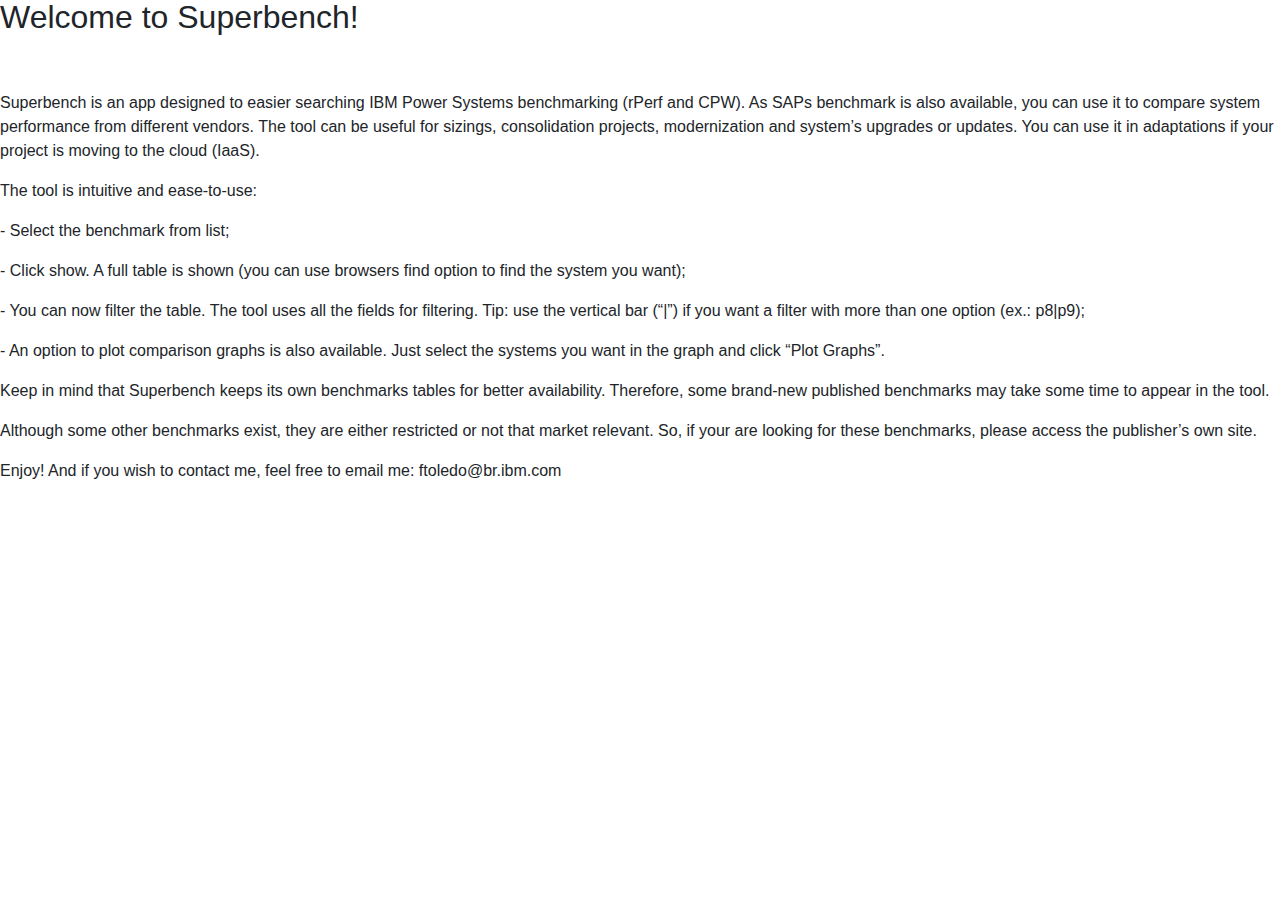
<file: static/about copy.html>
<!DOCTYPE html>
<html lang="en">
<head>
	<title>SuperBench</title>
	<meta charset="UTF-8">
	<meta name="viewport" content="width=device-width, initial-scale=1">
<!--===============================================================================================-->	
	<link rel="icon" type="image/png" href="../static/images/icons/favicon.ico"/>
<!--===============================================================================================-->
	<link rel="stylesheet" type="text/css" href="../static/vendor/bootstrap/css/bootstrap.min.css">
<!--===============================================================================================-->
	<link rel="stylesheet" type="text/css" href="../static/fonts/font-awesome-4.7.0/css/font-awesome.min.css">
<!--===============================================================================================-->
	<link rel="stylesheet" type="text/css" href="../static/vendor/animate/animate.css">
<!--===============================================================================================-->
	<link rel="stylesheet" type="text/css" href="../static/vendor/select2/select2.min.css">
<!--===============================================================================================-->
	<link rel="stylesheet" type="text/css" href="../static/vendor/perfect-scrollbar/perfect-scrollbar.css">
<!--===============================================================================================-->
	<link rel="stylesheet" type="text/css" href="../static/css/util.css">
	<link rel="stylesheet" type="text/css" href="../static/css/main.css">
<!--===============================================================================================-->
</head>
<body>
	<h2 class="Benchmark">Welcome to Superbench!</h2>
<br></br>
	<p>Superbench is an app designed to easier searching IBM Power Systems benchmarking (rPerf and CPW). As SAPs benchmark is also available, you can use it to compare system performance from different vendors. The tool can be useful for sizings, consolidation projects, modernization and system’s upgrades or updates. You can use it in adaptations if your project is moving to the cloud (IaaS).</p>

<p>The tool is intuitive and ease-to-use: </p>
<p>-	Select the benchmark from list;</p>
<p>-	Click show. A full table is shown (you can use browsers find option to find the system you want);</p>
<p>-	You can now filter the table. The tool uses all the fields for filtering. Tip: use the vertical bar (“|”) if you want a filter with more than one option (ex.: p8|p9);</p>
<p>-	An option to plot comparison graphs is also available. Just select the systems you want in the graph and click “Plot Graphs”.</p>

<p>Keep in mind that Superbench keeps its own benchmarks tables for better availability. Therefore, some brand-new published benchmarks may take some time to appear in the tool.</p>

<p>Although some other benchmarks exist, they are either restricted or not that market relevant. So, if your are looking for these benchmarks, please access the publisher’s own site.</p>

<p>Enjoy! And if you wish to contact me, feel free to email me: ftoledo@br.ibm.com</p>


<!--===============================================================================================-->	
	<script src="../static/vendor/jquery/jquery-3.2.1.min.js"></script>
<!--===============================================================================================-->
	<script src="../static/vendor/bootstrap/js/popper.js"></script>
	<script src="../static/vendor/bootstrap/js/bootstrap.min.js"></script>
<!--===============================================================================================-->
	<script src="../static/vendor/select2/select2.min.js"></script>
<!--===============================================================================================-->
	<script src="../static/js/main.js"></script>

</body>
</html>
</file>
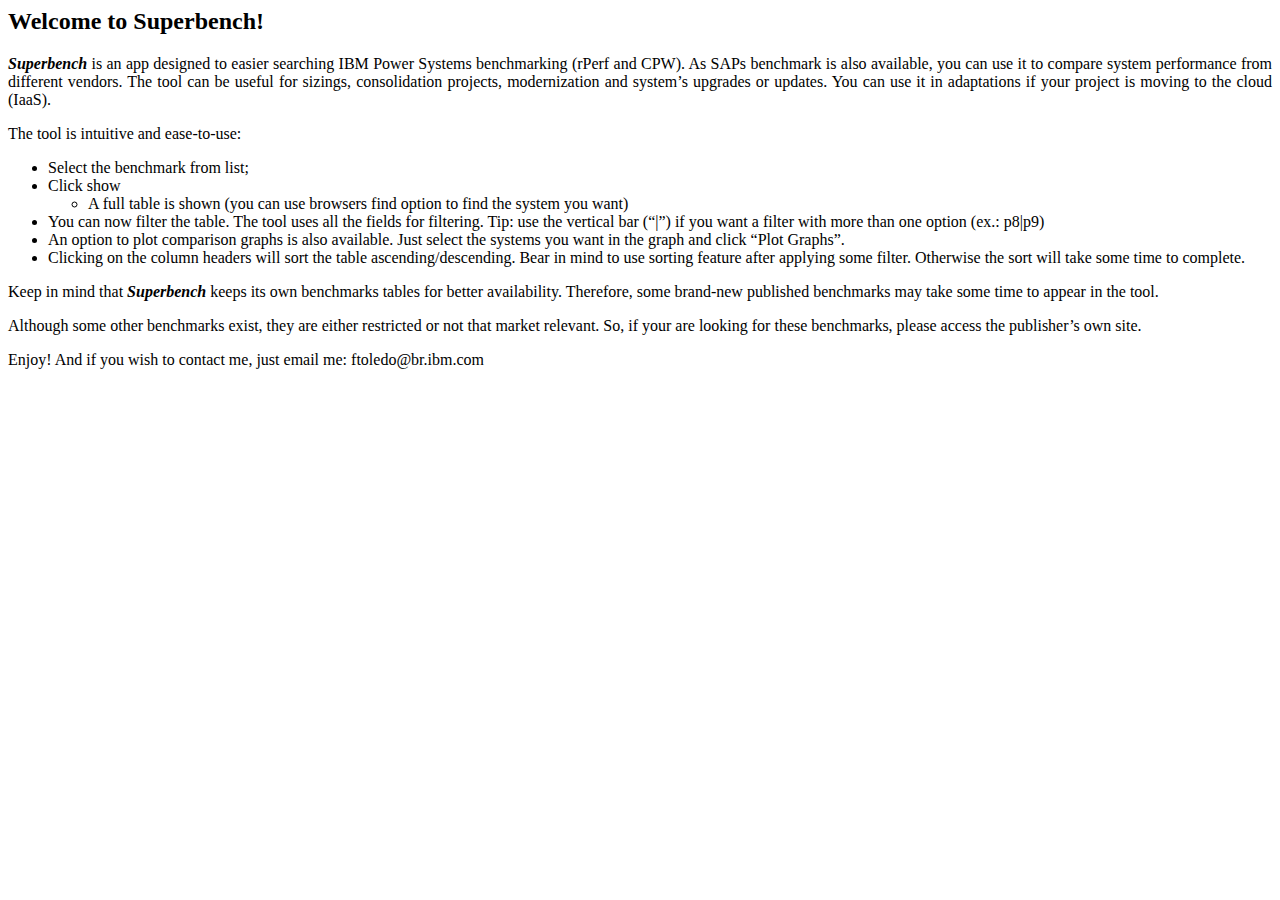
<file: static/about.html>
<html lang="en">
	<head>
		<title>SuperBench</title>
	</head>
	<body>
		<h2 class="Benchmark">Welcome to Superbench!</h2>
<p style="text-align: justify;"><strong><em>Superbench</em></strong> is an app designed to easier searching IBM Power Systems benchmarking (rPerf and CPW). As SAPs benchmark is also available, you can use it to compare system performance from different vendors. The tool can be useful for sizings, consolidation projects, modernization and system&rsquo;s upgrades or updates. You can use it in adaptations if your project is moving to the cloud (IaaS).</p>
<p style="text-align: justify;">The tool is intuitive and ease-to-use:</p>
<ul style="text-align: justify;">
<li>Select the benchmark from list;</li>
<li>Click show
<ul>
<li>A full table is shown (you can use browsers find option to find the system you want)</li>
</ul>
</li>
<li>You can now filter the table. The tool uses all the fields for filtering. Tip: use the vertical bar (&ldquo;|&rdquo;) if you want a filter with more than one option (ex.: p8|p9)</li>
<li>An option to plot comparison graphs is also available. Just select the systems you want in the graph and click &ldquo;Plot Graphs&rdquo;.</li>
<li>Clicking on the column headers will sort the table ascending/descending. Bear in mind to use sorting feature after applying some filter. Otherwise the sort will take some time to complete.</li>
</ul>
<p style="text-align: justify;">Keep in mind that <strong><em>Superbench</em></strong> keeps its own benchmarks tables for better availability. Therefore, some brand-new published benchmarks may take some time to appear in the tool.</p>
<p style="text-align: justify;">Although some other benchmarks exist, they are either restricted or not that market relevant. So, if your are looking for these benchmarks, please access the publisher&rsquo;s own site.</p>
<p style="text-align: justify;">Enjoy! And if you wish to contact me, just email me: ftoledo@br.ibm.com</p>
</body>
</html>
</file>
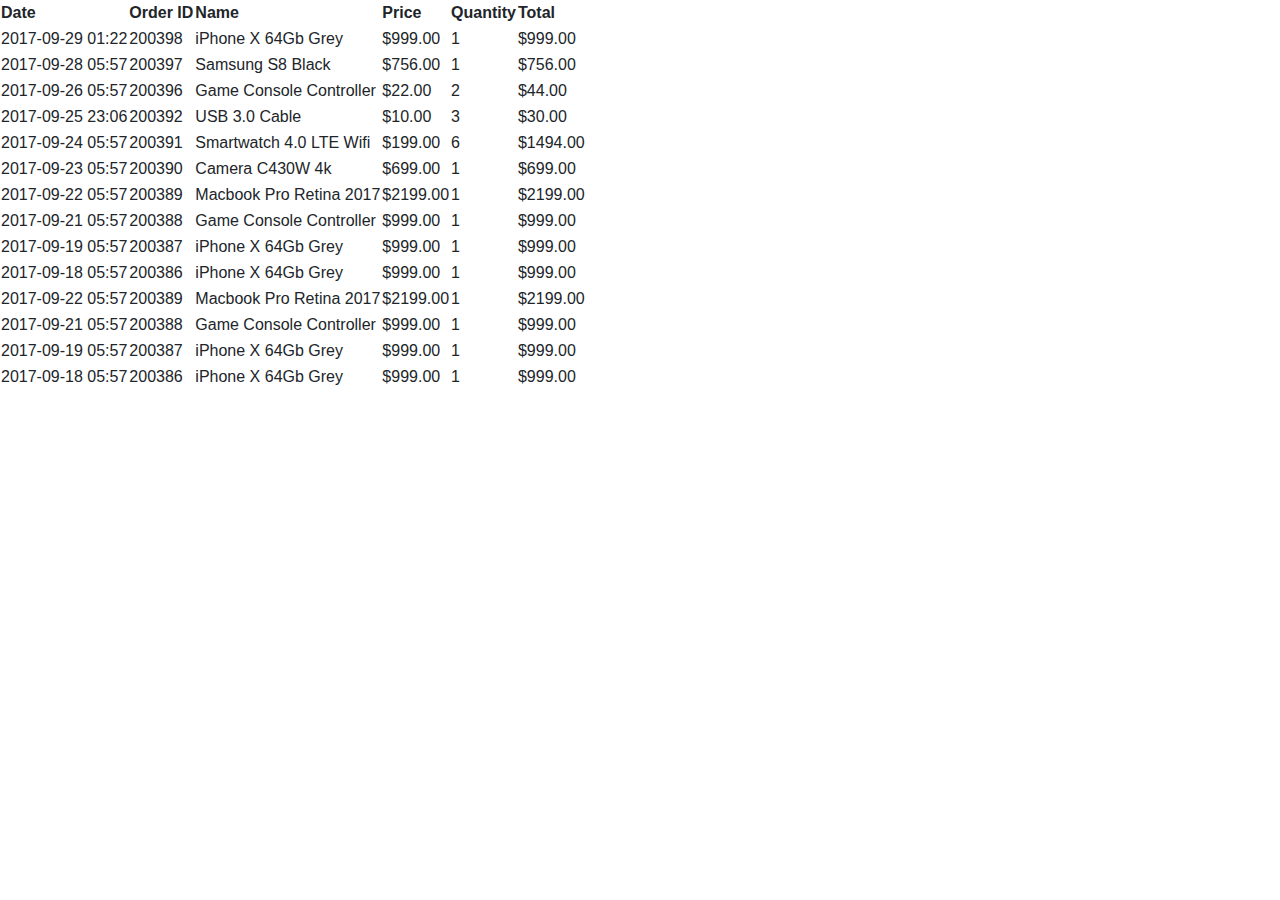
<file: templates/index copy.html>
<!DOCTYPE html>
<html lang="en">
<head>
	<title>Table V01</title>
	<meta charset="UTF-8">
	<meta name="viewport" content="width=device-width, initial-scale=1">
<!--===============================================================================================-->	
	<link rel="icon" type="image/png" href="../static/images/icons/favicon.ico"/>
<!--===============================================================================================-->
	<link rel="stylesheet" type="text/css" href="../static/vendor/bootstrap/css/bootstrap.min.css">
<!--===============================================================================================-->
	<link rel="stylesheet" type="text/css" href="../static/fonts/font-awesome-4.7.0/css/font-awesome.min.css">
<!--===============================================================================================-->
	<link rel="stylesheet" type="text/css" href="../static/vendor/animate/animate.css">
<!--===============================================================================================-->
	<link rel="stylesheet" type="text/css" href="../static/vendor/select2/select2.min.css">
<!--===============================================================================================-->
	<link rel="stylesheet" type="text/css" href="../static/vendor/perfect-scrollbar/perfect-scrollbar.css">
<!--===============================================================================================-->
	<link rel="stylesheet" type="text/css" href="../static/css/util.css">
	<link rel="stylesheet" type="text/css" href="../static/css/main.css">
<!--===============================================================================================-->
</head>
<body>
	
	<div class="limiter">
		<div class="container-table100">
			<div class="wrap-table100">
				<div class="table100">
					<table>
						<thead>
							<tr class="table100-head">
								<th class="column1">Date</th>
								<th class="column2">Order ID</th>
								<th class="column3">Name</th>
								<th class="column4">Price</th>
								<th class="column5">Quantity</th>
								<th class="column6">Total</th>
							</tr>
						</thead>
						<tbody>
								<tr>
									<td class="column1">2017-09-29 01:22</td>
									<td class="column2">200398</td>
									<td class="column3">iPhone X 64Gb Grey</td>
									<td class="column4">$999.00</td>
									<td class="column5">1</td>
									<td class="column6">$999.00</td>
								</tr>
								<tr>
									<td class="column1">2017-09-28 05:57</td>
									<td class="column2">200397</td>
									<td class="column3">Samsung S8 Black</td>
									<td class="column4">$756.00</td>
									<td class="column5">1</td>
									<td class="column6">$756.00</td>
								</tr>
								<tr>
									<td class="column1">2017-09-26 05:57</td>
									<td class="column2">200396</td>
									<td class="column3">Game Console Controller</td>
									<td class="column4">$22.00</td>
									<td class="column5">2</td>
									<td class="column6">$44.00</td>
								</tr>
								<tr>
									<td class="column1">2017-09-25 23:06</td>
									<td class="column2">200392</td>
									<td class="column3">USB 3.0 Cable</td>
									<td class="column4">$10.00</td>
									<td class="column5">3</td>
									<td class="column6">$30.00</td>
								</tr>
								<tr>
									<td class="column1">2017-09-24 05:57</td>
									<td class="column2">200391</td>
									<td class="column3">Smartwatch 4.0 LTE Wifi</td>
									<td class="column4">$199.00</td>
									<td class="column5">6</td>
									<td class="column6">$1494.00</td>
								</tr>
								<tr>
									<td class="column1">2017-09-23 05:57</td>
									<td class="column2">200390</td>
									<td class="column3">Camera C430W 4k</td>
									<td class="column4">$699.00</td>
									<td class="column5">1</td>
									<td class="column6">$699.00</td>
								</tr>
								<tr>
									<td class="column1">2017-09-22 05:57</td>
									<td class="column2">200389</td>
									<td class="column3">Macbook Pro Retina 2017</td>
									<td class="column4">$2199.00</td>
									<td class="column5">1</td>
									<td class="column6">$2199.00</td>
								</tr>
								<tr>
									<td class="column1">2017-09-21 05:57</td>
									<td class="column2">200388</td>
									<td class="column3">Game Console Controller</td>
									<td class="column4">$999.00</td>
									<td class="column5">1</td>
									<td class="column6">$999.00</td>
								</tr>
								<tr>
									<td class="column1">2017-09-19 05:57</td>
									<td class="column2">200387</td>
									<td class="column3">iPhone X 64Gb Grey</td>
									<td class="column4">$999.00</td>
									<td class="column5">1</td>
									<td class="column6">$999.00</td>
								</tr>
								<tr>
									<td class="column1">2017-09-18 05:57</td>
									<td class="column2">200386</td>
									<td class="column3">iPhone X 64Gb Grey</td>
									<td class="column4">$999.00</td>
									<td class="column5">1</td>
									<td class="column6">$999.00</td>
								</tr>
								<tr>
									<td class="column1">2017-09-22 05:57</td>
									<td class="column2">200389</td>
									<td class="column3">Macbook Pro Retina 2017</td>
									<td class="column4">$2199.00</td>
									<td class="column5">1</td>
									<td class="column6">$2199.00</td>
								</tr>
								<tr>
									<td class="column1">2017-09-21 05:57</td>
									<td class="column2">200388</td>
									<td class="column3">Game Console Controller</td>
									<td class="column4">$999.00</td>
									<td class="column5">1</td>
									<td class="column6">$999.00</td>
								</tr>
								<tr>
									<td class="column1">2017-09-19 05:57</td>
									<td class="column2">200387</td>
									<td class="column3">iPhone X 64Gb Grey</td>
									<td class="column4">$999.00</td>
									<td class="column5">1</td>
									<td class="column6">$999.00</td>
								</tr>
								<tr>
									<td class="column1">2017-09-18 05:57</td>
									<td class="column2">200386</td>
									<td class="column3">iPhone X 64Gb Grey</td>
									<td class="column4">$999.00</td>
									<td class="column5">1</td>
									<td class="column6">$999.00</td>
								</tr>
								
						</tbody>
					</table>
				</div>
			</div>
		</div>
	</div>


	

<!--===============================================================================================-->	
	<script src="../static/vendor/jquery/jquery-3.2.1.min.js"></script>
<!--===============================================================================================-->
	<script src="../static/vendor/bootstrap/js/popper.js"></script>
	<script src="../static/vendor/bootstrap/js/bootstrap.min.js"></script>
<!--===============================================================================================-->
	<script src="../static/vendor/select2/select2.min.js"></script>
<!--===============================================================================================-->
	<script src="../static/js/main.js"></script>

</body>
</html>
</file>
<file: static/vendor/perfect-scrollbar/perfect-scrollbar.css>
/*
 * Container style
 */
.ps {
  overflow: hidden !important;
  overflow-anchor: none;
  -ms-overflow-style: none;
  touch-action: auto;
  -ms-touch-action: auto;
}

/*
 * Scrollbar rail styles
 */
.ps__rail-x {
  display: none;
  opacity: 0;
  transition: background-color .2s linear, opacity .2s linear;
  -webkit-transition: background-color .2s linear, opacity .2s linear;
  height: 15px;
  /* there must be 'bottom' or 'top' for ps__rail-x */
  bottom: 0px;
  /* please don't change 'position' */
  position: absolute;
}

.ps__rail-y {
  display: none;
  opacity: 0;
  transition: background-color .2s linear, opacity .2s linear;
  -webkit-transition: background-color .2s linear, opacity .2s linear;
  width: 15px;
  /* there must be 'right' or 'left' for ps__rail-y */
  right: 0;
  /* please don't change 'position' */
  position: absolute;
}

.ps--active-x > .ps__rail-x,
.ps--active-y > .ps__rail-y {
  display: block;
  background-color: transparent;
}

.ps:hover > .ps__rail-x,
.ps:hover > .ps__rail-y,
.ps--focus > .ps__rail-x,
.ps--focus > .ps__rail-y,
.ps--scrolling-x > .ps__rail-x,
.ps--scrolling-y > .ps__rail-y {
  opacity: 0.6;
}

.ps__rail-x:hover,
.ps__rail-y:hover,
.ps__rail-x:focus,
.ps__rail-y:focus {
  background-color: #eee;
  opacity: 0.9;
}

/*
 * Scrollbar thumb styles
 */
.ps__thumb-x {
  background-color: #aaa;
  border-radius: 6px;
  transition: background-color .2s linear, height .2s ease-in-out;
  -webkit-transition: background-color .2s linear, height .2s ease-in-out;
  height: 6px;
  /* there must be 'bottom' for ps__thumb-x */
  bottom: 2px;
  /* please don't change 'position' */
  position: absolute;
}

.ps__thumb-y {
  background-color: #aaa;
  border-radius: 6px;
  transition: background-color .2s linear, width .2s ease-in-out;
  -webkit-transition: background-color .2s linear, width .2s ease-in-out;
  width: 6px;
  /* there must be 'right' for ps__thumb-y */
  right: 2px;
  /* please don't change 'position' */
  position: absolute;
}

.ps__rail-x:hover > .ps__thumb-x,
.ps__rail-x:focus > .ps__thumb-x {
  background-color: #999;
  height: 11px;
}

.ps__rail-y:hover > .ps__thumb-y,
.ps__rail-y:focus > .ps__thumb-y {
  background-color: #999;
  width: 11px;
}

/* MS supports */
@supports (-ms-overflow-style: none) {
  .ps {
    overflow: auto !important;
  }
}

@media screen and (-ms-high-contrast: active), (-ms-high-contrast: none) {
  .ps {
    overflow: auto !important;
  }
}
</file>
<file: static/css/util.css>
/*[ FONT SIZE ]
///////////////////////////////////////////////////////////
*/
.fs-1 {font-size: 1px;}
.fs-2 {font-size: 2px;}
.fs-3 {font-size: 3px;}
.fs-4 {font-size: 4px;}
.fs-5 {font-size: 5px;}
.fs-6 {font-size: 6px;}
.fs-7 {font-size: 7px;}
.fs-8 {font-size: 8px;}
.fs-9 {font-size: 9px;}
.fs-10 {font-size: 10px;}
.fs-11 {font-size: 11px;}
.fs-12 {font-size: 12px;}
.fs-13 {font-size: 13px;}
.fs-14 {font-size: 14px;}
.fs-15 {font-size: 15px;}
.fs-16 {font-size: 16px;}
.fs-17 {font-size: 17px;}
.fs-18 {font-size: 18px;}
.fs-19 {font-size: 19px;}
.fs-20 {font-size: 20px;}
.fs-21 {font-size: 21px;}
.fs-22 {font-size: 22px;}
.fs-23 {font-size: 23px;}
.fs-24 {font-size: 24px;}
.fs-25 {font-size: 25px;}
.fs-26 {font-size: 26px;}
.fs-27 {font-size: 27px;}
.fs-28 {font-size: 28px;}
.fs-29 {font-size: 29px;}
.fs-30 {font-size: 30px;}
.fs-31 {font-size: 31px;}
.fs-32 {font-size: 32px;}
.fs-33 {font-size: 33px;}
.fs-34 {font-size: 34px;}
.fs-35 {font-size: 35px;}
.fs-36 {font-size: 36px;}
.fs-37 {font-size: 37px;}
.fs-38 {font-size: 38px;}
.fs-39 {font-size: 39px;}
.fs-40 {font-size: 40px;}
.fs-41 {font-size: 41px;}
.fs-42 {font-size: 42px;}
.fs-43 {font-size: 43px;}
.fs-44 {font-size: 44px;}
.fs-45 {font-size: 45px;}
.fs-46 {font-size: 46px;}
.fs-47 {font-size: 47px;}
.fs-48 {font-size: 48px;}
.fs-49 {font-size: 49px;}
.fs-50 {font-size: 50px;}
.fs-51 {font-size: 51px;}
.fs-52 {font-size: 52px;}
.fs-53 {font-size: 53px;}
.fs-54 {font-size: 54px;}
.fs-55 {font-size: 55px;}
.fs-56 {font-size: 56px;}
.fs-57 {font-size: 57px;}
.fs-58 {font-size: 58px;}
.fs-59 {font-size: 59px;}
.fs-60 {font-size: 60px;}
.fs-61 {font-size: 61px;}
.fs-62 {font-size: 62px;}
.fs-63 {font-size: 63px;}
.fs-64 {font-size: 64px;}
.fs-65 {font-size: 65px;}
.fs-66 {font-size: 66px;}
.fs-67 {font-size: 67px;}
.fs-68 {font-size: 68px;}
.fs-69 {font-size: 69px;}
.fs-70 {font-size: 70px;}
.fs-71 {font-size: 71px;}
.fs-72 {font-size: 72px;}
.fs-73 {font-size: 73px;}
.fs-74 {font-size: 74px;}
.fs-75 {font-size: 75px;}
.fs-76 {font-size: 76px;}
.fs-77 {font-size: 77px;}
.fs-78 {font-size: 78px;}
.fs-79 {font-size: 79px;}
.fs-80 {font-size: 80px;}
.fs-81 {font-size: 81px;}
.fs-82 {font-size: 82px;}
.fs-83 {font-size: 83px;}
.fs-84 {font-size: 84px;}
.fs-85 {font-size: 85px;}
.fs-86 {font-size: 86px;}
.fs-87 {font-size: 87px;}
.fs-88 {font-size: 88px;}
.fs-89 {font-size: 89px;}
.fs-90 {font-size: 90px;}
.fs-91 {font-size: 91px;}
.fs-92 {font-size: 92px;}
.fs-93 {font-size: 93px;}
.fs-94 {font-size: 94px;}
.fs-95 {font-size: 95px;}
.fs-96 {font-size: 96px;}
.fs-97 {font-size: 97px;}
.fs-98 {font-size: 98px;}
.fs-99 {font-size: 99px;}
.fs-100 {font-size: 100px;}
.fs-101 {font-size: 101px;}
.fs-102 {font-size: 102px;}
.fs-103 {font-size: 103px;}
.fs-104 {font-size: 104px;}
.fs-105 {font-size: 105px;}
.fs-106 {font-size: 106px;}
.fs-107 {font-size: 107px;}
.fs-108 {font-size: 108px;}
.fs-109 {font-size: 109px;}
.fs-110 {font-size: 110px;}
.fs-111 {font-size: 111px;}
.fs-112 {font-size: 112px;}
.fs-113 {font-size: 113px;}
.fs-114 {font-size: 114px;}
.fs-115 {font-size: 115px;}
.fs-116 {font-size: 116px;}
.fs-117 {font-size: 117px;}
.fs-118 {font-size: 118px;}
.fs-119 {font-size: 119px;}
.fs-120 {font-size: 120px;}
.fs-121 {font-size: 121px;}
.fs-122 {font-size: 122px;}
.fs-123 {font-size: 123px;}
.fs-124 {font-size: 124px;}
.fs-125 {font-size: 125px;}
.fs-126 {font-size: 126px;}
.fs-127 {font-size: 127px;}
.fs-128 {font-size: 128px;}
.fs-129 {font-size: 129px;}
.fs-130 {font-size: 130px;}
.fs-131 {font-size: 131px;}
.fs-132 {font-size: 132px;}
.fs-133 {font-size: 133px;}
.fs-134 {font-size: 134px;}
.fs-135 {font-size: 135px;}
.fs-136 {font-size: 136px;}
.fs-137 {font-size: 137px;}
.fs-138 {font-size: 138px;}
.fs-139 {font-size: 139px;}
.fs-140 {font-size: 140px;}
.fs-141 {font-size: 141px;}
.fs-142 {font-size: 142px;}
.fs-143 {font-size: 143px;}
.fs-144 {font-size: 144px;}
.fs-145 {font-size: 145px;}
.fs-146 {font-size: 146px;}
.fs-147 {font-size: 147px;}
.fs-148 {font-size: 148px;}
.fs-149 {font-size: 149px;}
.fs-150 {font-size: 150px;}
.fs-151 {font-size: 151px;}
.fs-152 {font-size: 152px;}
.fs-153 {font-size: 153px;}
.fs-154 {font-size: 154px;}
.fs-155 {font-size: 155px;}
.fs-156 {font-size: 156px;}
.fs-157 {font-size: 157px;}
.fs-158 {font-size: 158px;}
.fs-159 {font-size: 159px;}
.fs-160 {font-size: 160px;}
.fs-161 {font-size: 161px;}
.fs-162 {font-size: 162px;}
.fs-163 {font-size: 163px;}
.fs-164 {font-size: 164px;}
.fs-165 {font-size: 165px;}
.fs-166 {font-size: 166px;}
.fs-167 {font-size: 167px;}
.fs-168 {font-size: 168px;}
.fs-169 {font-size: 169px;}
.fs-170 {font-size: 170px;}
.fs-171 {font-size: 171px;}
.fs-172 {font-size: 172px;}
.fs-173 {font-size: 173px;}
.fs-174 {font-size: 174px;}
.fs-175 {font-size: 175px;}
.fs-176 {font-size: 176px;}
.fs-177 {font-size: 177px;}
.fs-178 {font-size: 178px;}
.fs-179 {font-size: 179px;}
.fs-180 {font-size: 180px;}
.fs-181 {font-size: 181px;}
.fs-182 {font-size: 182px;}
.fs-183 {font-size: 183px;}
.fs-184 {font-size: 184px;}
.fs-185 {font-size: 185px;}
.fs-186 {font-size: 186px;}
.fs-187 {font-size: 187px;}
.fs-188 {font-size: 188px;}
.fs-189 {font-size: 189px;}
.fs-190 {font-size: 190px;}
.fs-191 {font-size: 191px;}
.fs-192 {font-size: 192px;}
.fs-193 {font-size: 193px;}
.fs-194 {font-size: 194px;}
.fs-195 {font-size: 195px;}
.fs-196 {font-size: 196px;}
.fs-197 {font-size: 197px;}
.fs-198 {font-size: 198px;}
.fs-199 {font-size: 199px;}
.fs-200 {font-size: 200px;}

/*[ PADDING ]
///////////////////////////////////////////////////////////
*/
.p-t-0 {padding-top: 0px;}
.p-t-1 {padding-top: 1px;}
.p-t-2 {padding-top: 2px;}
.p-t-3 {padding-top: 3px;}
.p-t-4 {padding-top: 4px;}
.p-t-5 {padding-top: 5px;}
.p-t-6 {padding-top: 6px;}
.p-t-7 {padding-top: 7px;}
.p-t-8 {padding-top: 8px;}
.p-t-9 {padding-top: 9px;}
.p-t-10 {padding-top: 10px;}
.p-t-11 {padding-top: 11px;}
.p-t-12 {padding-top: 12px;}
.p-t-13 {padding-top: 13px;}
.p-t-14 {padding-top: 14px;}
.p-t-15 {padding-top: 15px;}
.p-t-16 {padding-top: 16px;}
.p-t-17 {padding-top: 17px;}
.p-t-18 {padding-top: 18px;}
.p-t-19 {padding-top: 19px;}
.p-t-20 {padding-top: 20px;}
.p-t-21 {padding-top: 21px;}
.p-t-22 {padding-top: 22px;}
.p-t-23 {padding-top: 23px;}
.p-t-24 {padding-top: 24px;}
.p-t-25 {padding-top: 25px;}
.p-t-26 {padding-top: 26px;}
.p-t-27 {padding-top: 27px;}
.p-t-28 {padding-top: 28px;}
.p-t-29 {padding-top: 29px;}
.p-t-30 {padding-top: 30px;}
.p-t-31 {padding-top: 31px;}
.p-t-32 {padding-top: 32px;}
.p-t-33 {padding-top: 33px;}
.p-t-34 {padding-top: 34px;}
.p-t-35 {padding-top: 35px;}
.p-t-36 {padding-top: 36px;}
.p-t-37 {padding-top: 37px;}
.p-t-38 {padding-top: 38px;}
.p-t-39 {padding-top: 39px;}
.p-t-40 {padding-top: 40px;}
.p-t-41 {padding-top: 41px;}
.p-t-42 {padding-top: 42px;}
.p-t-43 {padding-top: 43px;}
.p-t-44 {padding-top: 44px;}
.p-t-45 {padding-top: 45px;}
.p-t-46 {padding-top: 46px;}
.p-t-47 {padding-top: 47px;}
.p-t-48 {padding-top: 48px;}
.p-t-49 {padding-top: 49px;}
.p-t-50 {padding-top: 50px;}
.p-t-51 {padding-top: 51px;}
.p-t-52 {padding-top: 52px;}
.p-t-53 {padding-top: 53px;}
.p-t-54 {padding-top: 54px;}
.p-t-55 {padding-top: 55px;}
.p-t-56 {padding-top: 56px;}
.p-t-57 {padding-top: 57px;}
.p-t-58 {padding-top: 58px;}
.p-t-59 {padding-top: 59px;}
.p-t-60 {padding-top: 60px;}
.p-t-61 {padding-top: 61px;}
.p-t-62 {padding-top: 62px;}
.p-t-63 {padding-top: 63px;}
.p-t-64 {padding-top: 64px;}
.p-t-65 {padding-top: 65px;}
.p-t-66 {padding-top: 66px;}
.p-t-67 {padding-top: 67px;}
.p-t-68 {padding-top: 68px;}
.p-t-69 {padding-top: 69px;}
.p-t-70 {padding-top: 70px;}
.p-t-71 {padding-top: 71px;}
.p-t-72 {padding-top: 72px;}
.p-t-73 {padding-top: 73px;}
.p-t-74 {padding-top: 74px;}
.p-t-75 {padding-top: 75px;}
.p-t-76 {padding-top: 76px;}
.p-t-77 {padding-top: 77px;}
.p-t-78 {padding-top: 78px;}
.p-t-79 {padding-top: 79px;}
.p-t-80 {padding-top: 80px;}
.p-t-81 {padding-top: 81px;}
.p-t-82 {padding-top: 82px;}
.p-t-83 {padding-top: 83px;}
.p-t-84 {padding-top: 84px;}
.p-t-85 {padding-top: 85px;}
.p-t-86 {padding-top: 86px;}
.p-t-87 {padding-top: 87px;}
.p-t-88 {padding-top: 88px;}
.p-t-89 {padding-top: 89px;}
.p-t-90 {padding-top: 90px;}
.p-t-91 {padding-top: 91px;}
.p-t-92 {padding-top: 92px;}
.p-t-93 {padding-top: 93px;}
.p-t-94 {padding-top: 94px;}
.p-t-95 {padding-top: 95px;}
.p-t-96 {padding-top: 96px;}
.p-t-97 {padding-top: 97px;}
.p-t-98 {padding-top: 98px;}
.p-t-99 {padding-top: 99px;}
.p-t-100 {padding-top: 100px;}
.p-t-101 {padding-top: 101px;}
.p-t-102 {padding-top: 102px;}
.p-t-103 {padding-top: 103px;}
.p-t-104 {padding-top: 104px;}
.p-t-105 {padding-top: 105px;}
.p-t-106 {padding-top: 106px;}
.p-t-107 {padding-top: 107px;}
.p-t-108 {padding-top: 108px;}
.p-t-109 {padding-top: 109px;}
.p-t-110 {padding-top: 110px;}
.p-t-111 {padding-top: 111px;}
.p-t-112 {padding-top: 112px;}
.p-t-113 {padding-top: 113px;}
.p-t-114 {padding-top: 114px;}
.p-t-115 {padding-top: 115px;}
.p-t-116 {padding-top: 116px;}
.p-t-117 {padding-top: 117px;}
.p-t-118 {padding-top: 118px;}
.p-t-119 {padding-top: 119px;}
.p-t-120 {padding-top: 120px;}
.p-t-121 {padding-top: 121px;}
.p-t-122 {padding-top: 122px;}
.p-t-123 {padding-top: 123px;}
.p-t-124 {padding-top: 124px;}
.p-t-125 {padding-top: 125px;}
.p-t-126 {padding-top: 126px;}
.p-t-127 {padding-top: 127px;}
.p-t-128 {padding-top: 128px;}
.p-t-129 {padding-top: 129px;}
.p-t-130 {padding-top: 130px;}
.p-t-131 {padding-top: 131px;}
.p-t-132 {padding-top: 132px;}
.p-t-133 {padding-top: 133px;}
.p-t-134 {padding-top: 134px;}
.p-t-135 {padding-top: 135px;}
.p-t-136 {padding-top: 136px;}
.p-t-137 {padding-top: 137px;}
.p-t-138 {padding-top: 138px;}
.p-t-139 {padding-top: 139px;}
.p-t-140 {padding-top: 140px;}
.p-t-141 {padding-top: 141px;}
.p-t-142 {padding-top: 142px;}
.p-t-143 {padding-top: 143px;}
.p-t-144 {padding-top: 144px;}
.p-t-145 {padding-top: 145px;}
.p-t-146 {padding-top: 146px;}
.p-t-147 {padding-top: 147px;}
.p-t-148 {padding-top: 148px;}
.p-t-149 {padding-top: 149px;}
.p-t-150 {padding-top: 150px;}
.p-t-151 {padding-top: 151px;}
.p-t-152 {padding-top: 152px;}
.p-t-153 {padding-top: 153px;}
.p-t-154 {padding-top: 154px;}
.p-t-155 {padding-top: 155px;}
.p-t-156 {padding-top: 156px;}
.p-t-157 {padding-top: 157px;}
.p-t-158 {padding-top: 158px;}
.p-t-159 {padding-top: 159px;}
.p-t-160 {padding-top: 160px;}
.p-t-161 {padding-top: 161px;}
.p-t-162 {padding-top: 162px;}
.p-t-163 {padding-top: 163px;}
.p-t-164 {padding-top: 164px;}
.p-t-165 {padding-top: 165px;}
.p-t-166 {padding-top: 166px;}
.p-t-167 {padding-top: 167px;}
.p-t-168 {padding-top: 168px;}
.p-t-169 {padding-top: 169px;}
.p-t-170 {padding-top: 170px;}
.p-t-171 {padding-top: 171px;}
.p-t-172 {padding-top: 172px;}
.p-t-173 {padding-top: 173px;}
.p-t-174 {padding-top: 174px;}
.p-t-175 {padding-top: 175px;}
.p-t-176 {padding-top: 176px;}
.p-t-177 {padding-top: 177px;}
.p-t-178 {padding-top: 178px;}
.p-t-179 {padding-top: 179px;}
.p-t-180 {padding-top: 180px;}
.p-t-181 {padding-top: 181px;}
.p-t-182 {padding-top: 182px;}
.p-t-183 {padding-top: 183px;}
.p-t-184 {padding-top: 184px;}
.p-t-185 {padding-top: 185px;}
.p-t-186 {padding-top: 186px;}
.p-t-187 {padding-top: 187px;}
.p-t-188 {padding-top: 188px;}
.p-t-189 {padding-top: 189px;}
.p-t-190 {padding-top: 190px;}
.p-t-191 {padding-top: 191px;}
.p-t-192 {padding-top: 192px;}
.p-t-193 {padding-top: 193px;}
.p-t-194 {padding-top: 194px;}
.p-t-195 {padding-top: 195px;}
.p-t-196 {padding-top: 196px;}
.p-t-197 {padding-top: 197px;}
.p-t-198 {padding-top: 198px;}
.p-t-199 {padding-top: 199px;}
.p-t-200 {padding-top: 200px;}
.p-t-201 {padding-top: 201px;}
.p-t-202 {padding-top: 202px;}
.p-t-203 {padding-top: 203px;}
.p-t-204 {padding-top: 204px;}
.p-t-205 {padding-top: 205px;}
.p-t-206 {padding-top: 206px;}
.p-t-207 {padding-top: 207px;}
.p-t-208 {padding-top: 208px;}
.p-t-209 {padding-top: 209px;}
.p-t-210 {padding-top: 210px;}
.p-t-211 {padding-top: 211px;}
.p-t-212 {padding-top: 212px;}
.p-t-213 {padding-top: 213px;}
.p-t-214 {padding-top: 214px;}
.p-t-215 {padding-top: 215px;}
.p-t-216 {padding-top: 216px;}
.p-t-217 {padding-top: 217px;}
.p-t-218 {padding-top: 218px;}
.p-t-219 {padding-top: 219px;}
.p-t-220 {padding-top: 220px;}
.p-t-221 {padding-top: 221px;}
.p-t-222 {padding-top: 222px;}
.p-t-223 {padding-top: 223px;}
.p-t-224 {padding-top: 224px;}
.p-t-225 {padding-top: 225px;}
.p-t-226 {padding-top: 226px;}
.p-t-227 {padding-top: 227px;}
.p-t-228 {padding-top: 228px;}
.p-t-229 {padding-top: 229px;}
.p-t-230 {padding-top: 230px;}
.p-t-231 {padding-top: 231px;}
.p-t-232 {padding-top: 232px;}
.p-t-233 {padding-top: 233px;}
.p-t-234 {padding-top: 234px;}
.p-t-235 {padding-top: 235px;}
.p-t-236 {padding-top: 236px;}
.p-t-237 {padding-top: 237px;}
.p-t-238 {padding-top: 238px;}
.p-t-239 {padding-top: 239px;}
.p-t-240 {padding-top: 240px;}
.p-t-241 {padding-top: 241px;}
.p-t-242 {padding-top: 242px;}
.p-t-243 {padding-top: 243px;}
.p-t-244 {padding-top: 244px;}
.p-t-245 {padding-top: 245px;}
.p-t-246 {padding-top: 246px;}
.p-t-247 {padding-top: 247px;}
.p-t-248 {padding-top: 248px;}
.p-t-249 {padding-top: 249px;}
.p-t-250 {padding-top: 250px;}
.p-b-0 {padding-bottom: 0px;}
.p-b-1 {padding-bottom: 1px;}
.p-b-2 {padding-bottom: 2px;}
.p-b-3 {padding-bottom: 3px;}
.p-b-4 {padding-bottom: 4px;}
.p-b-5 {padding-bottom: 5px;}
.p-b-6 {padding-bottom: 6px;}
.p-b-7 {padding-bottom: 7px;}
.p-b-8 {padding-bottom: 8px;}
.p-b-9 {padding-bottom: 9px;}
.p-b-10 {padding-bottom: 10px;}
.p-b-11 {padding-bottom: 11px;}
.p-b-12 {padding-bottom: 12px;}
.p-b-13 {padding-bottom: 13px;}
.p-b-14 {padding-bottom: 14px;}
.p-b-15 {padding-bottom: 15px;}
.p-b-16 {padding-bottom: 16px;}
.p-b-17 {padding-bottom: 17px;}
.p-b-18 {padding-bottom: 18px;}
.p-b-19 {padding-bottom: 19px;}
.p-b-20 {padding-bottom: 20px;}
.p-b-21 {padding-bottom: 21px;}
.p-b-22 {padding-bottom: 22px;}
.p-b-23 {padding-bottom: 23px;}
.p-b-24 {padding-bottom: 24px;}
.p-b-25 {padding-bottom: 25px;}
.p-b-26 {padding-bottom: 26px;}
.p-b-27 {padding-bottom: 27px;}
.p-b-28 {padding-bottom: 28px;}
.p-b-29 {padding-bottom: 29px;}
.p-b-30 {padding-bottom: 30px;}
.p-b-31 {padding-bottom: 31px;}
.p-b-32 {padding-bottom: 32px;}
.p-b-33 {padding-bottom: 33px;}
.p-b-34 {padding-bottom: 34px;}
.p-b-35 {padding-bottom: 35px;}
.p-b-36 {padding-bottom: 36px;}
.p-b-37 {padding-bottom: 37px;}
.p-b-38 {padding-bottom: 38px;}
.p-b-39 {padding-bottom: 39px;}
.p-b-40 {padding-bottom: 40px;}
.p-b-41 {padding-bottom: 41px;}
.p-b-42 {padding-bottom: 42px;}
.p-b-43 {padding-bottom: 43px;}
.p-b-44 {padding-bottom: 44px;}
.p-b-45 {padding-bottom: 45px;}
.p-b-46 {padding-bottom: 46px;}
.p-b-47 {padding-bottom: 47px;}
.p-b-48 {padding-bottom: 48px;}
.p-b-49 {padding-bottom: 49px;}
.p-b-50 {padding-bottom: 50px;}
.p-b-51 {padding-bottom: 51px;}
.p-b-52 {padding-bottom: 52px;}
.p-b-53 {padding-bottom: 53px;}
.p-b-54 {padding-bottom: 54px;}
.p-b-55 {padding-bottom: 55px;}
.p-b-56 {padding-bottom: 56px;}
.p-b-57 {padding-bottom: 57px;}
.p-b-58 {padding-bottom: 58px;}
.p-b-59 {padding-bottom: 59px;}
.p-b-60 {padding-bottom: 60px;}
.p-b-61 {padding-bottom: 61px;}
.p-b-62 {padding-bottom: 62px;}
.p-b-63 {padding-bottom: 63px;}
.p-b-64 {padding-bottom: 64px;}
.p-b-65 {padding-bottom: 65px;}
.p-b-66 {padding-bottom: 66px;}
.p-b-67 {padding-bottom: 67px;}
.p-b-68 {padding-bottom: 68px;}
.p-b-69 {padding-bottom: 69px;}
.p-b-70 {padding-bottom: 70px;}
.p-b-71 {padding-bottom: 71px;}
.p-b-72 {padding-bottom: 72px;}
.p-b-73 {padding-bottom: 73px;}
.p-b-74 {padding-bottom: 74px;}
.p-b-75 {padding-bottom: 75px;}
.p-b-76 {padding-bottom: 76px;}
.p-b-77 {padding-bottom: 77px;}
.p-b-78 {padding-bottom: 78px;}
.p-b-79 {padding-bottom: 79px;}
.p-b-80 {padding-bottom: 80px;}
.p-b-81 {padding-bottom: 81px;}
.p-b-82 {padding-bottom: 82px;}
.p-b-83 {padding-bottom: 83px;}
.p-b-84 {padding-bottom: 84px;}
.p-b-85 {padding-bottom: 85px;}
.p-b-86 {padding-bottom: 86px;}
.p-b-87 {padding-bottom: 87px;}
.p-b-88 {padding-bottom: 88px;}
.p-b-89 {padding-bottom: 89px;}
.p-b-90 {padding-bottom: 90px;}
.p-b-91 {padding-bottom: 91px;}
.p-b-92 {padding-bottom: 92px;}
.p-b-93 {padding-bottom: 93px;}
.p-b-94 {padding-bottom: 94px;}
.p-b-95 {padding-bottom: 95px;}
.p-b-96 {padding-bottom: 96px;}
.p-b-97 {padding-bottom: 97px;}
.p-b-98 {padding-bottom: 98px;}
.p-b-99 {padding-bottom: 99px;}
.p-b-100 {padding-bottom: 100px;}
.p-b-101 {padding-bottom: 101px;}
.p-b-102 {padding-bottom: 102px;}
.p-b-103 {padding-bottom: 103px;}
.p-b-104 {padding-bottom: 104px;}
.p-b-105 {padding-bottom: 105px;}
.p-b-106 {padding-bottom: 106px;}
.p-b-107 {padding-bottom: 107px;}
.p-b-108 {padding-bottom: 108px;}
.p-b-109 {padding-bottom: 109px;}
.p-b-110 {padding-bottom: 110px;}
.p-b-111 {padding-bottom: 111px;}
.p-b-112 {padding-bottom: 112px;}
.p-b-113 {padding-bottom: 113px;}
.p-b-114 {padding-bottom: 114px;}
.p-b-115 {padding-bottom: 115px;}
.p-b-116 {padding-bottom: 116px;}
.p-b-117 {padding-bottom: 117px;}
.p-b-118 {padding-bottom: 118px;}
.p-b-119 {padding-bottom: 119px;}
.p-b-120 {padding-bottom: 120px;}
.p-b-121 {padding-bottom: 121px;}
.p-b-122 {padding-bottom: 122px;}
.p-b-123 {padding-bottom: 123px;}
.p-b-124 {padding-bottom: 124px;}
.p-b-125 {padding-bottom: 125px;}
.p-b-126 {padding-bottom: 126px;}
.p-b-127 {padding-bottom: 127px;}
.p-b-128 {padding-bottom: 128px;}
.p-b-129 {padding-bottom: 129px;}
.p-b-130 {padding-bottom: 130px;}
.p-b-131 {padding-bottom: 131px;}
.p-b-132 {padding-bottom: 132px;}
.p-b-133 {padding-bottom: 133px;}
.p-b-134 {padding-bottom: 134px;}
.p-b-135 {padding-bottom: 135px;}
.p-b-136 {padding-bottom: 136px;}
.p-b-137 {padding-bottom: 137px;}
.p-b-138 {padding-bottom: 138px;}
.p-b-139 {padding-bottom: 139px;}
.p-b-140 {padding-bottom: 140px;}
.p-b-141 {padding-bottom: 141px;}
.p-b-142 {padding-bottom: 142px;}
.p-b-143 {padding-bottom: 143px;}
.p-b-144 {padding-bottom: 144px;}
.p-b-145 {padding-bottom: 145px;}
.p-b-146 {padding-bottom: 146px;}
.p-b-147 {padding-bottom: 147px;}
.p-b-148 {padding-bottom: 148px;}
.p-b-149 {padding-bottom: 149px;}
.p-b-150 {padding-bottom: 150px;}
.p-b-151 {padding-bottom: 151px;}
.p-b-152 {padding-bottom: 152px;}
.p-b-153 {padding-bottom: 153px;}
.p-b-154 {padding-bottom: 154px;}
.p-b-155 {padding-bottom: 155px;}
.p-b-156 {padding-bottom: 156px;}
.p-b-157 {padding-bottom: 157px;}
.p-b-158 {padding-bottom: 158px;}
.p-b-159 {padding-bottom: 159px;}
.p-b-160 {padding-bottom: 160px;}
.p-b-161 {padding-bottom: 161px;}
.p-b-162 {padding-bottom: 162px;}
.p-b-163 {padding-bottom: 163px;}
.p-b-164 {padding-bottom: 164px;}
.p-b-165 {padding-bottom: 165px;}
.p-b-166 {padding-bottom: 166px;}
.p-b-167 {padding-bottom: 167px;}
.p-b-168 {padding-bottom: 168px;}
.p-b-169 {padding-bottom: 169px;}
.p-b-170 {padding-bottom: 170px;}
.p-b-171 {padding-bottom: 171px;}
.p-b-172 {padding-bottom: 172px;}
.p-b-173 {padding-bottom: 173px;}
.p-b-174 {padding-bottom: 174px;}
.p-b-175 {padding-bottom: 175px;}
.p-b-176 {padding-bottom: 176px;}
.p-b-177 {padding-bottom: 177px;}
.p-b-178 {padding-bottom: 178px;}
.p-b-179 {padding-bottom: 179px;}
.p-b-180 {padding-bottom: 180px;}
.p-b-181 {padding-bottom: 181px;}
.p-b-182 {padding-bottom: 182px;}
.p-b-183 {padding-bottom: 183px;}
.p-b-184 {padding-bottom: 184px;}
.p-b-185 {padding-bottom: 185px;}
.p-b-186 {padding-bottom: 186px;}
.p-b-187 {padding-bottom: 187px;}
.p-b-188 {padding-bottom: 188px;}
.p-b-189 {padding-bottom: 189px;}
.p-b-190 {padding-bottom: 190px;}
.p-b-191 {padding-bottom: 191px;}
.p-b-192 {padding-bottom: 192px;}
.p-b-193 {padding-bottom: 193px;}
.p-b-194 {padding-bottom: 194px;}
.p-b-195 {padding-bottom: 195px;}
.p-b-196 {padding-bottom: 196px;}
.p-b-197 {padding-bottom: 197px;}
.p-b-198 {padding-bottom: 198px;}
.p-b-199 {padding-bottom: 199px;}
.p-b-200 {padding-bottom: 200px;}
.p-b-201 {padding-bottom: 201px;}
.p-b-202 {padding-bottom: 202px;}
.p-b-203 {padding-bottom: 203px;}
.p-b-204 {padding-bottom: 204px;}
.p-b-205 {padding-bottom: 205px;}
.p-b-206 {padding-bottom: 206px;}
.p-b-207 {padding-bottom: 207px;}
.p-b-208 {padding-bottom: 208px;}
.p-b-209 {padding-bottom: 209px;}
.p-b-210 {padding-bottom: 210px;}
.p-b-211 {padding-bottom: 211px;}
.p-b-212 {padding-bottom: 212px;}
.p-b-213 {padding-bottom: 213px;}
.p-b-214 {padding-bottom: 214px;}
.p-b-215 {padding-bottom: 215px;}
.p-b-216 {padding-bottom: 216px;}
.p-b-217 {padding-bottom: 217px;}
.p-b-218 {padding-bottom: 218px;}
.p-b-219 {padding-bottom: 219px;}
.p-b-220 {padding-bottom: 220px;}
.p-b-221 {padding-bottom: 221px;}
.p-b-222 {padding-bottom: 222px;}
.p-b-223 {padding-bottom: 223px;}
.p-b-224 {padding-bottom: 224px;}
.p-b-225 {padding-bottom: 225px;}
.p-b-226 {padding-bottom: 226px;}
.p-b-227 {padding-bottom: 227px;}
.p-b-228 {padding-bottom: 228px;}
.p-b-229 {padding-bottom: 229px;}
.p-b-230 {padding-bottom: 230px;}
.p-b-231 {padding-bottom: 231px;}
.p-b-232 {padding-bottom: 232px;}
.p-b-233 {padding-bottom: 233px;}
.p-b-234 {padding-bottom: 234px;}
.p-b-235 {padding-bottom: 235px;}
.p-b-236 {padding-bottom: 236px;}
.p-b-237 {padding-bottom: 237px;}
.p-b-238 {padding-bottom: 238px;}
.p-b-239 {padding-bottom: 239px;}
.p-b-240 {padding-bottom: 240px;}
.p-b-241 {padding-bottom: 241px;}
.p-b-242 {padding-bottom: 242px;}
.p-b-243 {padding-bottom: 243px;}
.p-b-244 {padding-bottom: 244px;}
.p-b-245 {padding-bottom: 245px;}
.p-b-246 {padding-bottom: 246px;}
.p-b-247 {padding-bottom: 247px;}
.p-b-248 {padding-bottom: 248px;}
.p-b-249 {padding-bottom: 249px;}
.p-b-250 {padding-bottom: 250px;}
.p-l-0 {padding-left: 0px;}
.p-l-1 {padding-left: 1px;}
.p-l-2 {padding-left: 2px;}
.p-l-3 {padding-left: 3px;}
.p-l-4 {padding-left: 4px;}
.p-l-5 {padding-left: 5px;}
.p-l-6 {padding-left: 6px;}
.p-l-7 {padding-left: 7px;}
.p-l-8 {padding-left: 8px;}
.p-l-9 {padding-left: 9px;}
.p-l-10 {padding-left: 10px;}
.p-l-11 {padding-left: 11px;}
.p-l-12 {padding-left: 12px;}
.p-l-13 {padding-left: 13px;}
.p-l-14 {padding-left: 14px;}
.p-l-15 {padding-left: 15px;}
.p-l-16 {padding-left: 16px;}
.p-l-17 {padding-left: 17px;}
.p-l-18 {padding-left: 18px;}
.p-l-19 {padding-left: 19px;}
.p-l-20 {padding-left: 20px;}
.p-l-21 {padding-left: 21px;}
.p-l-22 {padding-left: 22px;}
.p-l-23 {padding-left: 23px;}
.p-l-24 {padding-left: 24px;}
.p-l-25 {padding-left: 25px;}
.p-l-26 {padding-left: 26px;}
.p-l-27 {padding-left: 27px;}
.p-l-28 {padding-left: 28px;}
.p-l-29 {padding-left: 29px;}
.p-l-30 {padding-left: 30px;}
.p-l-31 {padding-left: 31px;}
.p-l-32 {padding-left: 32px;}
.p-l-33 {padding-left: 33px;}
.p-l-34 {padding-left: 34px;}
.p-l-35 {padding-left: 35px;}
.p-l-36 {padding-left: 36px;}
.p-l-37 {padding-left: 37px;}
.p-l-38 {padding-left: 38px;}
.p-l-39 {padding-left: 39px;}
.p-l-40 {padding-left: 40px;}
.p-l-41 {padding-left: 41px;}
.p-l-42 {padding-left: 42px;}
.p-l-43 {padding-left: 43px;}
.p-l-44 {padding-left: 44px;}
.p-l-45 {padding-left: 45px;}
.p-l-46 {padding-left: 46px;}
.p-l-47 {padding-left: 47px;}
.p-l-48 {padding-left: 48px;}
.p-l-49 {padding-left: 49px;}
.p-l-50 {padding-left: 50px;}
.p-l-51 {padding-left: 51px;}
.p-l-52 {padding-left: 52px;}
.p-l-53 {padding-left: 53px;}
.p-l-54 {padding-left: 54px;}
.p-l-55 {padding-left: 55px;}
.p-l-56 {padding-left: 56px;}
.p-l-57 {padding-left: 57px;}
.p-l-58 {padding-left: 58px;}
.p-l-59 {padding-left: 59px;}
.p-l-60 {padding-left: 60px;}
.p-l-61 {padding-left: 61px;}
.p-l-62 {padding-left: 62px;}
.p-l-63 {padding-left: 63px;}
.p-l-64 {padding-left: 64px;}
.p-l-65 {padding-left: 65px;}
.p-l-66 {padding-left: 66px;}
.p-l-67 {padding-left: 67px;}
.p-l-68 {padding-left: 68px;}
.p-l-69 {padding-left: 69px;}
.p-l-70 {padding-left: 70px;}
.p-l-71 {padding-left: 71px;}
.p-l-72 {padding-left: 72px;}
.p-l-73 {padding-left: 73px;}
.p-l-74 {padding-left: 74px;}
.p-l-75 {padding-left: 75px;}
.p-l-76 {padding-left: 76px;}
.p-l-77 {padding-left: 77px;}
.p-l-78 {padding-left: 78px;}
.p-l-79 {padding-left: 79px;}
.p-l-80 {padding-left: 80px;}
.p-l-81 {padding-left: 81px;}
.p-l-82 {padding-left: 82px;}
.p-l-83 {padding-left: 83px;}
.p-l-84 {padding-left: 84px;}
.p-l-85 {padding-left: 85px;}
.p-l-86 {padding-left: 86px;}
.p-l-87 {padding-left: 87px;}
.p-l-88 {padding-left: 88px;}
.p-l-89 {padding-left: 89px;}
.p-l-90 {padding-left: 90px;}
.p-l-91 {padding-left: 91px;}
.p-l-92 {padding-left: 92px;}
.p-l-93 {padding-left: 93px;}
.p-l-94 {padding-left: 94px;}
.p-l-95 {padding-left: 95px;}
.p-l-96 {padding-left: 96px;}
.p-l-97 {padding-left: 97px;}
.p-l-98 {padding-left: 98px;}
.p-l-99 {padding-left: 99px;}
.p-l-100 {padding-left: 100px;}
.p-l-101 {padding-left: 101px;}
.p-l-102 {padding-left: 102px;}
.p-l-103 {padding-left: 103px;}
.p-l-104 {padding-left: 104px;}
.p-l-105 {padding-left: 105px;}
.p-l-106 {padding-left: 106px;}
.p-l-107 {padding-left: 107px;}
.p-l-108 {padding-left: 108px;}
.p-l-109 {padding-left: 109px;}
.p-l-110 {padding-left: 110px;}
.p-l-111 {padding-left: 111px;}
.p-l-112 {padding-left: 112px;}
.p-l-113 {padding-left: 113px;}
.p-l-114 {padding-left: 114px;}
.p-l-115 {padding-left: 115px;}
.p-l-116 {padding-left: 116px;}
.p-l-117 {padding-left: 117px;}
.p-l-118 {padding-left: 118px;}
.p-l-119 {padding-left: 119px;}
.p-l-120 {padding-left: 120px;}
.p-l-121 {padding-left: 121px;}
.p-l-122 {padding-left: 122px;}
.p-l-123 {padding-left: 123px;}
.p-l-124 {padding-left: 124px;}
.p-l-125 {padding-left: 125px;}
.p-l-126 {padding-left: 126px;}
.p-l-127 {padding-left: 127px;}
.p-l-128 {padding-left: 128px;}
.p-l-129 {padding-left: 129px;}
.p-l-130 {padding-left: 130px;}
.p-l-131 {padding-left: 131px;}
.p-l-132 {padding-left: 132px;}
.p-l-133 {padding-left: 133px;}
.p-l-134 {padding-left: 134px;}
.p-l-135 {padding-left: 135px;}
.p-l-136 {padding-left: 136px;}
.p-l-137 {padding-left: 137px;}
.p-l-138 {padding-left: 138px;}
.p-l-139 {padding-left: 139px;}
.p-l-140 {padding-left: 140px;}
.p-l-141 {padding-left: 141px;}
.p-l-142 {padding-left: 142px;}
.p-l-143 {padding-left: 143px;}
.p-l-144 {padding-left: 144px;}
.p-l-145 {padding-left: 145px;}
.p-l-146 {padding-left: 146px;}
.p-l-147 {padding-left: 147px;}
.p-l-148 {padding-left: 148px;}
.p-l-149 {padding-left: 149px;}
.p-l-150 {padding-left: 150px;}
.p-l-151 {padding-left: 151px;}
.p-l-152 {padding-left: 152px;}
.p-l-153 {padding-left: 153px;}
.p-l-154 {padding-left: 154px;}
.p-l-155 {padding-left: 155px;}
.p-l-156 {padding-left: 156px;}
.p-l-157 {padding-left: 157px;}
.p-l-158 {padding-left: 158px;}
.p-l-159 {padding-left: 159px;}
.p-l-160 {padding-left: 160px;}
.p-l-161 {padding-left: 161px;}
.p-l-162 {padding-left: 162px;}
.p-l-163 {padding-left: 163px;}
.p-l-164 {padding-left: 164px;}
.p-l-165 {padding-left: 165px;}
.p-l-166 {padding-left: 166px;}
.p-l-167 {padding-left: 167px;}
.p-l-168 {padding-left: 168px;}
.p-l-169 {padding-left: 169px;}
.p-l-170 {padding-left: 170px;}
.p-l-171 {padding-left: 171px;}
.p-l-172 {padding-left: 172px;}
.p-l-173 {padding-left: 173px;}
.p-l-174 {padding-left: 174px;}
.p-l-175 {padding-left: 175px;}
.p-l-176 {padding-left: 176px;}
.p-l-177 {padding-left: 177px;}
.p-l-178 {padding-left: 178px;}
.p-l-179 {padding-left: 179px;}
.p-l-180 {padding-left: 180px;}
.p-l-181 {padding-left: 181px;}
.p-l-182 {padding-left: 182px;}
.p-l-183 {padding-left: 183px;}
.p-l-184 {padding-left: 184px;}
.p-l-185 {padding-left: 185px;}
.p-l-186 {padding-left: 186px;}
.p-l-187 {padding-left: 187px;}
.p-l-188 {padding-left: 188px;}
.p-l-189 {padding-left: 189px;}
.p-l-190 {padding-left: 190px;}
.p-l-191 {padding-left: 191px;}
.p-l-192 {padding-left: 192px;}
.p-l-193 {padding-left: 193px;}
.p-l-194 {padding-left: 194px;}
.p-l-195 {padding-left: 195px;}
.p-l-196 {padding-left: 196px;}
.p-l-197 {padding-left: 197px;}
.p-l-198 {padding-left: 198px;}
.p-l-199 {padding-left: 199px;}
.p-l-200 {padding-left: 200px;}
.p-l-201 {padding-left: 201px;}
.p-l-202 {padding-left: 202px;}
.p-l-203 {padding-left: 203px;}
.p-l-204 {padding-left: 204px;}
.p-l-205 {padding-left: 205px;}
.p-l-206 {padding-left: 206px;}
.p-l-207 {padding-left: 207px;}
.p-l-208 {padding-left: 208px;}
.p-l-209 {padding-left: 209px;}
.p-l-210 {padding-left: 210px;}
.p-l-211 {padding-left: 211px;}
.p-l-212 {padding-left: 212px;}
.p-l-213 {padding-left: 213px;}
.p-l-214 {padding-left: 214px;}
.p-l-215 {padding-left: 215px;}
.p-l-216 {padding-left: 216px;}
.p-l-217 {padding-left: 217px;}
.p-l-218 {padding-left: 218px;}
.p-l-219 {padding-left: 219px;}
.p-l-220 {padding-left: 220px;}
.p-l-221 {padding-left: 221px;}
.p-l-222 {padding-left: 222px;}
.p-l-223 {padding-left: 223px;}
.p-l-224 {padding-left: 224px;}
.p-l-225 {padding-left: 225px;}
.p-l-226 {padding-left: 226px;}
.p-l-227 {padding-left: 227px;}
.p-l-228 {padding-left: 228px;}
.p-l-229 {padding-left: 229px;}
.p-l-230 {padding-left: 230px;}
.p-l-231 {padding-left: 231px;}
.p-l-232 {padding-left: 232px;}
.p-l-233 {padding-left: 233px;}
.p-l-234 {padding-left: 234px;}
.p-l-235 {padding-left: 235px;}
.p-l-236 {padding-left: 236px;}
.p-l-237 {padding-left: 237px;}
.p-l-238 {padding-left: 238px;}
.p-l-239 {padding-left: 239px;}
.p-l-240 {padding-left: 240px;}
.p-l-241 {padding-left: 241px;}
.p-l-242 {padding-left: 242px;}
.p-l-243 {padding-left: 243px;}
.p-l-244 {padding-left: 244px;}
.p-l-245 {padding-left: 245px;}
.p-l-246 {padding-left: 246px;}
.p-l-247 {padding-left: 247px;}
.p-l-248 {padding-left: 248px;}
.p-l-249 {padding-left: 249px;}
.p-l-250 {padding-left: 250px;}
.p-r-0 {padding-right: 0px;}
.p-r-1 {padding-right: 1px;}
.p-r-2 {padding-right: 2px;}
.p-r-3 {padding-right: 3px;}
.p-r-4 {padding-right: 4px;}
.p-r-5 {padding-right: 5px;}
.p-r-6 {padding-right: 6px;}
.p-r-7 {padding-right: 7px;}
.p-r-8 {padding-right: 8px;}
.p-r-9 {padding-right: 9px;}
.p-r-10 {padding-right: 10px;}
.p-r-11 {padding-right: 11px;}
.p-r-12 {padding-right: 12px;}
.p-r-13 {padding-right: 13px;}
.p-r-14 {padding-right: 14px;}
.p-r-15 {padding-right: 15px;}
.p-r-16 {padding-right: 16px;}
.p-r-17 {padding-right: 17px;}
.p-r-18 {padding-right: 18px;}
.p-r-19 {padding-right: 19px;}
.p-r-20 {padding-right: 20px;}
.p-r-21 {padding-right: 21px;}
.p-r-22 {padding-right: 22px;}
.p-r-23 {padding-right: 23px;}
.p-r-24 {padding-right: 24px;}
.p-r-25 {padding-right: 25px;}
.p-r-26 {padding-right: 26px;}
.p-r-27 {padding-right: 27px;}
.p-r-28 {padding-right: 28px;}
.p-r-29 {padding-right: 29px;}
.p-r-30 {padding-right: 30px;}
.p-r-31 {padding-right: 31px;}
.p-r-32 {padding-right: 32px;}
.p-r-33 {padding-right: 33px;}
.p-r-34 {padding-right: 34px;}
.p-r-35 {padding-right: 35px;}
.p-r-36 {padding-right: 36px;}
.p-r-37 {padding-right: 37px;}
.p-r-38 {padding-right: 38px;}
.p-r-39 {padding-right: 39px;}
.p-r-40 {padding-right: 40px;}
.p-r-41 {padding-right: 41px;}
.p-r-42 {padding-right: 42px;}
.p-r-43 {padding-right: 43px;}
.p-r-44 {padding-right: 44px;}
.p-r-45 {padding-right: 45px;}
.p-r-46 {padding-right: 46px;}
.p-r-47 {padding-right: 47px;}
.p-r-48 {padding-right: 48px;}
.p-r-49 {padding-right: 49px;}
.p-r-50 {padding-right: 50px;}
.p-r-51 {padding-right: 51px;}
.p-r-52 {padding-right: 52px;}
.p-r-53 {padding-right: 53px;}
.p-r-54 {padding-right: 54px;}
.p-r-55 {padding-right: 55px;}
.p-r-56 {padding-right: 56px;}
.p-r-57 {padding-right: 57px;}
.p-r-58 {padding-right: 58px;}
.p-r-59 {padding-right: 59px;}
.p-r-60 {padding-right: 60px;}
.p-r-61 {padding-right: 61px;}
.p-r-62 {padding-right: 62px;}
.p-r-63 {padding-right: 63px;}
.p-r-64 {padding-right: 64px;}
.p-r-65 {padding-right: 65px;}
.p-r-66 {padding-right: 66px;}
.p-r-67 {padding-right: 67px;}
.p-r-68 {padding-right: 68px;}
.p-r-69 {padding-right: 69px;}
.p-r-70 {padding-right: 70px;}
.p-r-71 {padding-right: 71px;}
.p-r-72 {padding-right: 72px;}
.p-r-73 {padding-right: 73px;}
.p-r-74 {padding-right: 74px;}
.p-r-75 {padding-right: 75px;}
.p-r-76 {padding-right: 76px;}
.p-r-77 {padding-right: 77px;}
.p-r-78 {padding-right: 78px;}
.p-r-79 {padding-right: 79px;}
.p-r-80 {padding-right: 80px;}
.p-r-81 {padding-right: 81px;}
.p-r-82 {padding-right: 82px;}
.p-r-83 {padding-right: 83px;}
.p-r-84 {padding-right: 84px;}
.p-r-85 {padding-right: 85px;}
.p-r-86 {padding-right: 86px;}
.p-r-87 {padding-right: 87px;}
.p-r-88 {padding-right: 88px;}
.p-r-89 {padding-right: 89px;}
.p-r-90 {padding-right: 90px;}
.p-r-91 {padding-right: 91px;}
.p-r-92 {padding-right: 92px;}
.p-r-93 {padding-right: 93px;}
.p-r-94 {padding-right: 94px;}
.p-r-95 {padding-right: 95px;}
.p-r-96 {padding-right: 96px;}
.p-r-97 {padding-right: 97px;}
.p-r-98 {padding-right: 98px;}
.p-r-99 {padding-right: 99px;}
.p-r-100 {padding-right: 100px;}
.p-r-101 {padding-right: 101px;}
.p-r-102 {padding-right: 102px;}
.p-r-103 {padding-right: 103px;}
.p-r-104 {padding-right: 104px;}
.p-r-105 {padding-right: 105px;}
.p-r-106 {padding-right: 106px;}
.p-r-107 {padding-right: 107px;}
.p-r-108 {padding-right: 108px;}
.p-r-109 {padding-right: 109px;}
.p-r-110 {padding-right: 110px;}
.p-r-111 {padding-right: 111px;}
.p-r-112 {padding-right: 112px;}
.p-r-113 {padding-right: 113px;}
.p-r-114 {padding-right: 114px;}
.p-r-115 {padding-right: 115px;}
.p-r-116 {padding-right: 116px;}
.p-r-117 {padding-right: 117px;}
.p-r-118 {padding-right: 118px;}
.p-r-119 {padding-right: 119px;}
.p-r-120 {padding-right: 120px;}
.p-r-121 {padding-right: 121px;}
.p-r-122 {padding-right: 122px;}
.p-r-123 {padding-right: 123px;}
.p-r-124 {padding-right: 124px;}
.p-r-125 {padding-right: 125px;}
.p-r-126 {padding-right: 126px;}
.p-r-127 {padding-right: 127px;}
.p-r-128 {padding-right: 128px;}
.p-r-129 {padding-right: 129px;}
.p-r-130 {padding-right: 130px;}
.p-r-131 {padding-right: 131px;}
.p-r-132 {padding-right: 132px;}
.p-r-133 {padding-right: 133px;}
.p-r-134 {padding-right: 134px;}
.p-r-135 {padding-right: 135px;}
.p-r-136 {padding-right: 136px;}
.p-r-137 {padding-right: 137px;}
.p-r-138 {padding-right: 138px;}
.p-r-139 {padding-right: 139px;}
.p-r-140 {padding-right: 140px;}
.p-r-141 {padding-right: 141px;}
.p-r-142 {padding-right: 142px;}
.p-r-143 {padding-right: 143px;}
.p-r-144 {padding-right: 144px;}
.p-r-145 {padding-right: 145px;}
.p-r-146 {padding-right: 146px;}
.p-r-147 {padding-right: 147px;}
.p-r-148 {padding-right: 148px;}
.p-r-149 {padding-right: 149px;}
.p-r-150 {padding-right: 150px;}
.p-r-151 {padding-right: 151px;}
.p-r-152 {padding-right: 152px;}
.p-r-153 {padding-right: 153px;}
.p-r-154 {padding-right: 154px;}
.p-r-155 {padding-right: 155px;}
.p-r-156 {padding-right: 156px;}
.p-r-157 {padding-right: 157px;}
.p-r-158 {padding-right: 158px;}
.p-r-159 {padding-right: 159px;}
.p-r-160 {padding-right: 160px;}
.p-r-161 {padding-right: 161px;}
.p-r-162 {padding-right: 162px;}
.p-r-163 {padding-right: 163px;}
.p-r-164 {padding-right: 164px;}
.p-r-165 {padding-right: 165px;}
.p-r-166 {padding-right: 166px;}
.p-r-167 {padding-right: 167px;}
.p-r-168 {padding-right: 168px;}
.p-r-169 {padding-right: 169px;}
.p-r-170 {padding-right: 170px;}
.p-r-171 {padding-right: 171px;}
.p-r-172 {padding-right: 172px;}
.p-r-173 {padding-right: 173px;}
.p-r-174 {padding-right: 174px;}
.p-r-175 {padding-right: 175px;}
.p-r-176 {padding-right: 176px;}
.p-r-177 {padding-right: 177px;}
.p-r-178 {padding-right: 178px;}
.p-r-179 {padding-right: 179px;}
.p-r-180 {padding-right: 180px;}
.p-r-181 {padding-right: 181px;}
.p-r-182 {padding-right: 182px;}
.p-r-183 {padding-right: 183px;}
.p-r-184 {padding-right: 184px;}
.p-r-185 {padding-right: 185px;}
.p-r-186 {padding-right: 186px;}
.p-r-187 {padding-right: 187px;}
.p-r-188 {padding-right: 188px;}
.p-r-189 {padding-right: 189px;}
.p-r-190 {padding-right: 190px;}
.p-r-191 {padding-right: 191px;}
.p-r-192 {padding-right: 192px;}
.p-r-193 {padding-right: 193px;}
.p-r-194 {padding-right: 194px;}
.p-r-195 {padding-right: 195px;}
.p-r-196 {padding-right: 196px;}
.p-r-197 {padding-right: 197px;}
.p-r-198 {padding-right: 198px;}
.p-r-199 {padding-right: 199px;}
.p-r-200 {padding-right: 200px;}
.p-r-201 {padding-right: 201px;}
.p-r-202 {padding-right: 202px;}
.p-r-203 {padding-right: 203px;}
.p-r-204 {padding-right: 204px;}
.p-r-205 {padding-right: 205px;}
.p-r-206 {padding-right: 206px;}
.p-r-207 {padding-right: 207px;}
.p-r-208 {padding-right: 208px;}
.p-r-209 {padding-right: 209px;}
.p-r-210 {padding-right: 210px;}
.p-r-211 {padding-right: 211px;}
.p-r-212 {padding-right: 212px;}
.p-r-213 {padding-right: 213px;}
.p-r-214 {padding-right: 214px;}
.p-r-215 {padding-right: 215px;}
.p-r-216 {padding-right: 216px;}
.p-r-217 {padding-right: 217px;}
.p-r-218 {padding-right: 218px;}
.p-r-219 {padding-right: 219px;}
.p-r-220 {padding-right: 220px;}
.p-r-221 {padding-right: 221px;}
.p-r-222 {padding-right: 222px;}
.p-r-223 {padding-right: 223px;}
.p-r-224 {padding-right: 224px;}
.p-r-225 {padding-right: 225px;}
.p-r-226 {padding-right: 226px;}
.p-r-227 {padding-right: 227px;}
.p-r-228 {padding-right: 228px;}
.p-r-229 {padding-right: 229px;}
.p-r-230 {padding-right: 230px;}
.p-r-231 {padding-right: 231px;}
.p-r-232 {padding-right: 232px;}
.p-r-233 {padding-right: 233px;}
.p-r-234 {padding-right: 234px;}
.p-r-235 {padding-right: 235px;}
.p-r-236 {padding-right: 236px;}
.p-r-237 {padding-right: 237px;}
.p-r-238 {padding-right: 238px;}
.p-r-239 {padding-right: 239px;}
.p-r-240 {padding-right: 240px;}
.p-r-241 {padding-right: 241px;}
.p-r-242 {padding-right: 242px;}
.p-r-243 {padding-right: 243px;}
.p-r-244 {padding-right: 244px;}
.p-r-245 {padding-right: 245px;}
.p-r-246 {padding-right: 246px;}
.p-r-247 {padding-right: 247px;}
.p-r-248 {padding-right: 248px;}
.p-r-249 {padding-right: 249px;}
.p-r-250 {padding-right: 250px;}

/*[ MARGIN ]
///////////////////////////////////////////////////////////
*/
.m-t-0 {margin-top: 0px;}
.m-t-1 {margin-top: 1px;}
.m-t-2 {margin-top: 2px;}
.m-t-3 {margin-top: 3px;}
.m-t-4 {margin-top: 4px;}
.m-t-5 {margin-top: 5px;}
.m-t-6 {margin-top: 6px;}
.m-t-7 {margin-top: 7px;}
.m-t-8 {margin-top: 8px;}
.m-t-9 {margin-top: 9px;}
.m-t-10 {margin-top: 10px;}
.m-t-11 {margin-top: 11px;}
.m-t-12 {margin-top: 12px;}
.m-t-13 {margin-top: 13px;}
.m-t-14 {margin-top: 14px;}
.m-t-15 {margin-top: 15px;}
.m-t-16 {margin-top: 16px;}
.m-t-17 {margin-top: 17px;}
.m-t-18 {margin-top: 18px;}
.m-t-19 {margin-top: 19px;}
.m-t-20 {margin-top: 20px;}
.m-t-21 {margin-top: 21px;}
.m-t-22 {margin-top: 22px;}
.m-t-23 {margin-top: 23px;}
.m-t-24 {margin-top: 24px;}
.m-t-25 {margin-top: 25px;}
.m-t-26 {margin-top: 26px;}
.m-t-27 {margin-top: 27px;}
.m-t-28 {margin-top: 28px;}
.m-t-29 {margin-top: 29px;}
.m-t-30 {margin-top: 30px;}
.m-t-31 {margin-top: 31px;}
.m-t-32 {margin-top: 32px;}
.m-t-33 {margin-top: 33px;}
.m-t-34 {margin-top: 34px;}
.m-t-35 {margin-top: 35px;}
.m-t-36 {margin-top: 36px;}
.m-t-37 {margin-top: 37px;}
.m-t-38 {margin-top: 38px;}
.m-t-39 {margin-top: 39px;}
.m-t-40 {margin-top: 40px;}
.m-t-41 {margin-top: 41px;}
.m-t-42 {margin-top: 42px;}
.m-t-43 {margin-top: 43px;}
.m-t-44 {margin-top: 44px;}
.m-t-45 {margin-top: 45px;}
.m-t-46 {margin-top: 46px;}
.m-t-47 {margin-top: 47px;}
.m-t-48 {margin-top: 48px;}
.m-t-49 {margin-top: 49px;}
.m-t-50 {margin-top: 50px;}
.m-t-51 {margin-top: 51px;}
.m-t-52 {margin-top: 52px;}
.m-t-53 {margin-top: 53px;}
.m-t-54 {margin-top: 54px;}
.m-t-55 {margin-top: 55px;}
.m-t-56 {margin-top: 56px;}
.m-t-57 {margin-top: 57px;}
.m-t-58 {margin-top: 58px;}
.m-t-59 {margin-top: 59px;}
.m-t-60 {margin-top: 60px;}
.m-t-61 {margin-top: 61px;}
.m-t-62 {margin-top: 62px;}
.m-t-63 {margin-top: 63px;}
.m-t-64 {margin-top: 64px;}
.m-t-65 {margin-top: 65px;}
.m-t-66 {margin-top: 66px;}
.m-t-67 {margin-top: 67px;}
.m-t-68 {margin-top: 68px;}
.m-t-69 {margin-top: 69px;}
.m-t-70 {margin-top: 70px;}
.m-t-71 {margin-top: 71px;}
.m-t-72 {margin-top: 72px;}
.m-t-73 {margin-top: 73px;}
.m-t-74 {margin-top: 74px;}
.m-t-75 {margin-top: 75px;}
.m-t-76 {margin-top: 76px;}
.m-t-77 {margin-top: 77px;}
.m-t-78 {margin-top: 78px;}
.m-t-79 {margin-top: 79px;}
.m-t-80 {margin-top: 80px;}
.m-t-81 {margin-top: 81px;}
.m-t-82 {margin-top: 82px;}
.m-t-83 {margin-top: 83px;}
.m-t-84 {margin-top: 84px;}
.m-t-85 {margin-top: 85px;}
.m-t-86 {margin-top: 86px;}
.m-t-87 {margin-top: 87px;}
.m-t-88 {margin-top: 88px;}
.m-t-89 {margin-top: 89px;}
.m-t-90 {margin-top: 90px;}
.m-t-91 {margin-top: 91px;}
.m-t-92 {margin-top: 92px;}
.m-t-93 {margin-top: 93px;}
.m-t-94 {margin-top: 94px;}
.m-t-95 {margin-top: 95px;}
.m-t-96 {margin-top: 96px;}
.m-t-97 {margin-top: 97px;}
.m-t-98 {margin-top: 98px;}
.m-t-99 {margin-top: 99px;}
.m-t-100 {margin-top: 100px;}
.m-t-101 {margin-top: 101px;}
.m-t-102 {margin-top: 102px;}
.m-t-103 {margin-top: 103px;}
.m-t-104 {margin-top: 104px;}
.m-t-105 {margin-top: 105px;}
.m-t-106 {margin-top: 106px;}
.m-t-107 {margin-top: 107px;}
.m-t-108 {margin-top: 108px;}
.m-t-109 {margin-top: 109px;}
.m-t-110 {margin-top: 110px;}
.m-t-111 {margin-top: 111px;}
.m-t-112 {margin-top: 112px;}
.m-t-113 {margin-top: 113px;}
.m-t-114 {margin-top: 114px;}
.m-t-115 {margin-top: 115px;}
.m-t-116 {margin-top: 116px;}
.m-t-117 {margin-top: 117px;}
.m-t-118 {margin-top: 118px;}
.m-t-119 {margin-top: 119px;}
.m-t-120 {margin-top: 120px;}
.m-t-121 {margin-top: 121px;}
.m-t-122 {margin-top: 122px;}
.m-t-123 {margin-top: 123px;}
.m-t-124 {margin-top: 124px;}
.m-t-125 {margin-top: 125px;}
.m-t-126 {margin-top: 126px;}
.m-t-127 {margin-top: 127px;}
.m-t-128 {margin-top: 128px;}
.m-t-129 {margin-top: 129px;}
.m-t-130 {margin-top: 130px;}
.m-t-131 {margin-top: 131px;}
.m-t-132 {margin-top: 132px;}
.m-t-133 {margin-top: 133px;}
.m-t-134 {margin-top: 134px;}
.m-t-135 {margin-top: 135px;}
.m-t-136 {margin-top: 136px;}
.m-t-137 {margin-top: 137px;}
.m-t-138 {margin-top: 138px;}
.m-t-139 {margin-top: 139px;}
.m-t-140 {margin-top: 140px;}
.m-t-141 {margin-top: 141px;}
.m-t-142 {margin-top: 142px;}
.m-t-143 {margin-top: 143px;}
.m-t-144 {margin-top: 144px;}
.m-t-145 {margin-top: 145px;}
.m-t-146 {margin-top: 146px;}
.m-t-147 {margin-top: 147px;}
.m-t-148 {margin-top: 148px;}
.m-t-149 {margin-top: 149px;}
.m-t-150 {margin-top: 150px;}
.m-t-151 {margin-top: 151px;}
.m-t-152 {margin-top: 152px;}
.m-t-153 {margin-top: 153px;}
.m-t-154 {margin-top: 154px;}
.m-t-155 {margin-top: 155px;}
.m-t-156 {margin-top: 156px;}
.m-t-157 {margin-top: 157px;}
.m-t-158 {margin-top: 158px;}
.m-t-159 {margin-top: 159px;}
.m-t-160 {margin-top: 160px;}
.m-t-161 {margin-top: 161px;}
.m-t-162 {margin-top: 162px;}
.m-t-163 {margin-top: 163px;}
.m-t-164 {margin-top: 164px;}
.m-t-165 {margin-top: 165px;}
.m-t-166 {margin-top: 166px;}
.m-t-167 {margin-top: 167px;}
.m-t-168 {margin-top: 168px;}
.m-t-169 {margin-top: 169px;}
.m-t-170 {margin-top: 170px;}
.m-t-171 {margin-top: 171px;}
.m-t-172 {margin-top: 172px;}
.m-t-173 {margin-top: 173px;}
.m-t-174 {margin-top: 174px;}
.m-t-175 {margin-top: 175px;}
.m-t-176 {margin-top: 176px;}
.m-t-177 {margin-top: 177px;}
.m-t-178 {margin-top: 178px;}
.m-t-179 {margin-top: 179px;}
.m-t-180 {margin-top: 180px;}
.m-t-181 {margin-top: 181px;}
.m-t-182 {margin-top: 182px;}
.m-t-183 {margin-top: 183px;}
.m-t-184 {margin-top: 184px;}
.m-t-185 {margin-top: 185px;}
.m-t-186 {margin-top: 186px;}
.m-t-187 {margin-top: 187px;}
.m-t-188 {margin-top: 188px;}
.m-t-189 {margin-top: 189px;}
.m-t-190 {margin-top: 190px;}
.m-t-191 {margin-top: 191px;}
.m-t-192 {margin-top: 192px;}
.m-t-193 {margin-top: 193px;}
.m-t-194 {margin-top: 194px;}
.m-t-195 {margin-top: 195px;}
.m-t-196 {margin-top: 196px;}
.m-t-197 {margin-top: 197px;}
.m-t-198 {margin-top: 198px;}
.m-t-199 {margin-top: 199px;}
.m-t-200 {margin-top: 200px;}
.m-t-201 {margin-top: 201px;}
.m-t-202 {margin-top: 202px;}
.m-t-203 {margin-top: 203px;}
.m-t-204 {margin-top: 204px;}
.m-t-205 {margin-top: 205px;}
.m-t-206 {margin-top: 206px;}
.m-t-207 {margin-top: 207px;}
.m-t-208 {margin-top: 208px;}
.m-t-209 {margin-top: 209px;}
.m-t-210 {margin-top: 210px;}
.m-t-211 {margin-top: 211px;}
.m-t-212 {margin-top: 212px;}
.m-t-213 {margin-top: 213px;}
.m-t-214 {margin-top: 214px;}
.m-t-215 {margin-top: 215px;}
.m-t-216 {margin-top: 216px;}
.m-t-217 {margin-top: 217px;}
.m-t-218 {margin-top: 218px;}
.m-t-219 {margin-top: 219px;}
.m-t-220 {margin-top: 220px;}
.m-t-221 {margin-top: 221px;}
.m-t-222 {margin-top: 222px;}
.m-t-223 {margin-top: 223px;}
.m-t-224 {margin-top: 224px;}
.m-t-225 {margin-top: 225px;}
.m-t-226 {margin-top: 226px;}
.m-t-227 {margin-top: 227px;}
.m-t-228 {margin-top: 228px;}
.m-t-229 {margin-top: 229px;}
.m-t-230 {margin-top: 230px;}
.m-t-231 {margin-top: 231px;}
.m-t-232 {margin-top: 232px;}
.m-t-233 {margin-top: 233px;}
.m-t-234 {margin-top: 234px;}
.m-t-235 {margin-top: 235px;}
.m-t-236 {margin-top: 236px;}
.m-t-237 {margin-top: 237px;}
.m-t-238 {margin-top: 238px;}
.m-t-239 {margin-top: 239px;}
.m-t-240 {margin-top: 240px;}
.m-t-241 {margin-top: 241px;}
.m-t-242 {margin-top: 242px;}
.m-t-243 {margin-top: 243px;}
.m-t-244 {margin-top: 244px;}
.m-t-245 {margin-top: 245px;}
.m-t-246 {margin-top: 246px;}
.m-t-247 {margin-top: 247px;}
.m-t-248 {margin-top: 248px;}
.m-t-249 {margin-top: 249px;}
.m-t-250 {margin-top: 250px;}
.m-b-0 {margin-bottom: 0px;}
.m-b-1 {margin-bottom: 1px;}
.m-b-2 {margin-bottom: 2px;}
.m-b-3 {margin-bottom: 3px;}
.m-b-4 {margin-bottom: 4px;}
.m-b-5 {margin-bottom: 5px;}
.m-b-6 {margin-bottom: 6px;}
.m-b-7 {margin-bottom: 7px;}
.m-b-8 {margin-bottom: 8px;}
.m-b-9 {margin-bottom: 9px;}
.m-b-10 {margin-bottom: 10px;}
.m-b-11 {margin-bottom: 11px;}
.m-b-12 {margin-bottom: 12px;}
.m-b-13 {margin-bottom: 13px;}
.m-b-14 {margin-bottom: 14px;}
.m-b-15 {margin-bottom: 15px;}
.m-b-16 {margin-bottom: 16px;}
.m-b-17 {margin-bottom: 17px;}
.m-b-18 {margin-bottom: 18px;}
.m-b-19 {margin-bottom: 19px;}
.m-b-20 {margin-bottom: 20px;}
.m-b-21 {margin-bottom: 21px;}
.m-b-22 {margin-bottom: 22px;}
.m-b-23 {margin-bottom: 23px;}
.m-b-24 {margin-bottom: 24px;}
.m-b-25 {margin-bottom: 25px;}
.m-b-26 {margin-bottom: 26px;}
.m-b-27 {margin-bottom: 27px;}
.m-b-28 {margin-bottom: 28px;}
.m-b-29 {margin-bottom: 29px;}
.m-b-30 {margin-bottom: 30px;}
.m-b-31 {margin-bottom: 31px;}
.m-b-32 {margin-bottom: 32px;}
.m-b-33 {margin-bottom: 33px;}
.m-b-34 {margin-bottom: 34px;}
.m-b-35 {margin-bottom: 35px;}
.m-b-36 {margin-bottom: 36px;}
.m-b-37 {margin-bottom: 37px;}
.m-b-38 {margin-bottom: 38px;}
.m-b-39 {margin-bottom: 39px;}
.m-b-40 {margin-bottom: 40px;}
.m-b-41 {margin-bottom: 41px;}
.m-b-42 {margin-bottom: 42px;}
.m-b-43 {margin-bottom: 43px;}
.m-b-44 {margin-bottom: 44px;}
.m-b-45 {margin-bottom: 45px;}
.m-b-46 {margin-bottom: 46px;}
.m-b-47 {margin-bottom: 47px;}
.m-b-48 {margin-bottom: 48px;}
.m-b-49 {margin-bottom: 49px;}
.m-b-50 {margin-bottom: 50px;}
.m-b-51 {margin-bottom: 51px;}
.m-b-52 {margin-bottom: 52px;}
.m-b-53 {margin-bottom: 53px;}
.m-b-54 {margin-bottom: 54px;}
.m-b-55 {margin-bottom: 55px;}
.m-b-56 {margin-bottom: 56px;}
.m-b-57 {margin-bottom: 57px;}
.m-b-58 {margin-bottom: 58px;}
.m-b-59 {margin-bottom: 59px;}
.m-b-60 {margin-bottom: 60px;}
.m-b-61 {margin-bottom: 61px;}
.m-b-62 {margin-bottom: 62px;}
.m-b-63 {margin-bottom: 63px;}
.m-b-64 {margin-bottom: 64px;}
.m-b-65 {margin-bottom: 65px;}
.m-b-66 {margin-bottom: 66px;}
.m-b-67 {margin-bottom: 67px;}
.m-b-68 {margin-bottom: 68px;}
.m-b-69 {margin-bottom: 69px;}
.m-b-70 {margin-bottom: 70px;}
.m-b-71 {margin-bottom: 71px;}
.m-b-72 {margin-bottom: 72px;}
.m-b-73 {margin-bottom: 73px;}
.m-b-74 {margin-bottom: 74px;}
.m-b-75 {margin-bottom: 75px;}
.m-b-76 {margin-bottom: 76px;}
.m-b-77 {margin-bottom: 77px;}
.m-b-78 {margin-bottom: 78px;}
.m-b-79 {margin-bottom: 79px;}
.m-b-80 {margin-bottom: 80px;}
.m-b-81 {margin-bottom: 81px;}
.m-b-82 {margin-bottom: 82px;}
.m-b-83 {margin-bottom: 83px;}
.m-b-84 {margin-bottom: 84px;}
.m-b-85 {margin-bottom: 85px;}
.m-b-86 {margin-bottom: 86px;}
.m-b-87 {margin-bottom: 87px;}
.m-b-88 {margin-bottom: 88px;}
.m-b-89 {margin-bottom: 89px;}
.m-b-90 {margin-bottom: 90px;}
.m-b-91 {margin-bottom: 91px;}
.m-b-92 {margin-bottom: 92px;}
.m-b-93 {margin-bottom: 93px;}
.m-b-94 {margin-bottom: 94px;}
.m-b-95 {margin-bottom: 95px;}
.m-b-96 {margin-bottom: 96px;}
.m-b-97 {margin-bottom: 97px;}
.m-b-98 {margin-bottom: 98px;}
.m-b-99 {margin-bottom: 99px;}
.m-b-100 {margin-bottom: 100px;}
.m-b-101 {margin-bottom: 101px;}
.m-b-102 {margin-bottom: 102px;}
.m-b-103 {margin-bottom: 103px;}
.m-b-104 {margin-bottom: 104px;}
.m-b-105 {margin-bottom: 105px;}
.m-b-106 {margin-bottom: 106px;}
.m-b-107 {margin-bottom: 107px;}
.m-b-108 {margin-bottom: 108px;}
.m-b-109 {margin-bottom: 109px;}
.m-b-110 {margin-bottom: 110px;}
.m-b-111 {margin-bottom: 111px;}
.m-b-112 {margin-bottom: 112px;}
.m-b-113 {margin-bottom: 113px;}
.m-b-114 {margin-bottom: 114px;}
.m-b-115 {margin-bottom: 115px;}
.m-b-116 {margin-bottom: 116px;}
.m-b-117 {margin-bottom: 117px;}
.m-b-118 {margin-bottom: 118px;}
.m-b-119 {margin-bottom: 119px;}
.m-b-120 {margin-bottom: 120px;}
.m-b-121 {margin-bottom: 121px;}
.m-b-122 {margin-bottom: 122px;}
.m-b-123 {margin-bottom: 123px;}
.m-b-124 {margin-bottom: 124px;}
.m-b-125 {margin-bottom: 125px;}
.m-b-126 {margin-bottom: 126px;}
.m-b-127 {margin-bottom: 127px;}
.m-b-128 {margin-bottom: 128px;}
.m-b-129 {margin-bottom: 129px;}
.m-b-130 {margin-bottom: 130px;}
.m-b-131 {margin-bottom: 131px;}
.m-b-132 {margin-bottom: 132px;}
.m-b-133 {margin-bottom: 133px;}
.m-b-134 {margin-bottom: 134px;}
.m-b-135 {margin-bottom: 135px;}
.m-b-136 {margin-bottom: 136px;}
.m-b-137 {margin-bottom: 137px;}
.m-b-138 {margin-bottom: 138px;}
.m-b-139 {margin-bottom: 139px;}
.m-b-140 {margin-bottom: 140px;}
.m-b-141 {margin-bottom: 141px;}
.m-b-142 {margin-bottom: 142px;}
.m-b-143 {margin-bottom: 143px;}
.m-b-144 {margin-bottom: 144px;}
.m-b-145 {margin-bottom: 145px;}
.m-b-146 {margin-bottom: 146px;}
.m-b-147 {margin-bottom: 147px;}
.m-b-148 {margin-bottom: 148px;}
.m-b-149 {margin-bottom: 149px;}
.m-b-150 {margin-bottom: 150px;}
.m-b-151 {margin-bottom: 151px;}
.m-b-152 {margin-bottom: 152px;}
.m-b-153 {margin-bottom: 153px;}
.m-b-154 {margin-bottom: 154px;}
.m-b-155 {margin-bottom: 155px;}
.m-b-156 {margin-bottom: 156px;}
.m-b-157 {margin-bottom: 157px;}
.m-b-158 {margin-bottom: 158px;}
.m-b-159 {margin-bottom: 159px;}
.m-b-160 {margin-bottom: 160px;}
.m-b-161 {margin-bottom: 161px;}
.m-b-162 {margin-bottom: 162px;}
.m-b-163 {margin-bottom: 163px;}
.m-b-164 {margin-bottom: 164px;}
.m-b-165 {margin-bottom: 165px;}
.m-b-166 {margin-bottom: 166px;}
.m-b-167 {margin-bottom: 167px;}
.m-b-168 {margin-bottom: 168px;}
.m-b-169 {margin-bottom: 169px;}
.m-b-170 {margin-bottom: 170px;}
.m-b-171 {margin-bottom: 171px;}
.m-b-172 {margin-bottom: 172px;}
.m-b-173 {margin-bottom: 173px;}
.m-b-174 {margin-bottom: 174px;}
.m-b-175 {margin-bottom: 175px;}
.m-b-176 {margin-bottom: 176px;}
.m-b-177 {margin-bottom: 177px;}
.m-b-178 {margin-bottom: 178px;}
.m-b-179 {margin-bottom: 179px;}
.m-b-180 {margin-bottom: 180px;}
.m-b-181 {margin-bottom: 181px;}
.m-b-182 {margin-bottom: 182px;}
.m-b-183 {margin-bottom: 183px;}
.m-b-184 {margin-bottom: 184px;}
.m-b-185 {margin-bottom: 185px;}
.m-b-186 {margin-bottom: 186px;}
.m-b-187 {margin-bottom: 187px;}
.m-b-188 {margin-bottom: 188px;}
.m-b-189 {margin-bottom: 189px;}
.m-b-190 {margin-bottom: 190px;}
.m-b-191 {margin-bottom: 191px;}
.m-b-192 {margin-bottom: 192px;}
.m-b-193 {margin-bottom: 193px;}
.m-b-194 {margin-bottom: 194px;}
.m-b-195 {margin-bottom: 195px;}
.m-b-196 {margin-bottom: 196px;}
.m-b-197 {margin-bottom: 197px;}
.m-b-198 {margin-bottom: 198px;}
.m-b-199 {margin-bottom: 199px;}
.m-b-200 {margin-bottom: 200px;}
.m-b-201 {margin-bottom: 201px;}
.m-b-202 {margin-bottom: 202px;}
.m-b-203 {margin-bottom: 203px;}
.m-b-204 {margin-bottom: 204px;}
.m-b-205 {margin-bottom: 205px;}
.m-b-206 {margin-bottom: 206px;}
.m-b-207 {margin-bottom: 207px;}
.m-b-208 {margin-bottom: 208px;}
.m-b-209 {margin-bottom: 209px;}
.m-b-210 {margin-bottom: 210px;}
.m-b-211 {margin-bottom: 211px;}
.m-b-212 {margin-bottom: 212px;}
.m-b-213 {margin-bottom: 213px;}
.m-b-214 {margin-bottom: 214px;}
.m-b-215 {margin-bottom: 215px;}
.m-b-216 {margin-bottom: 216px;}
.m-b-217 {margin-bottom: 217px;}
.m-b-218 {margin-bottom: 218px;}
.m-b-219 {margin-bottom: 219px;}
.m-b-220 {margin-bottom: 220px;}
.m-b-221 {margin-bottom: 221px;}
.m-b-222 {margin-bottom: 222px;}
.m-b-223 {margin-bottom: 223px;}
.m-b-224 {margin-bottom: 224px;}
.m-b-225 {margin-bottom: 225px;}
.m-b-226 {margin-bottom: 226px;}
.m-b-227 {margin-bottom: 227px;}
.m-b-228 {margin-bottom: 228px;}
.m-b-229 {margin-bottom: 229px;}
.m-b-230 {margin-bottom: 230px;}
.m-b-231 {margin-bottom: 231px;}
.m-b-232 {margin-bottom: 232px;}
.m-b-233 {margin-bottom: 233px;}
.m-b-234 {margin-bottom: 234px;}
.m-b-235 {margin-bottom: 235px;}
.m-b-236 {margin-bottom: 236px;}
.m-b-237 {margin-bottom: 237px;}
.m-b-238 {margin-bottom: 238px;}
.m-b-239 {margin-bottom: 239px;}
.m-b-240 {margin-bottom: 240px;}
.m-b-241 {margin-bottom: 241px;}
.m-b-242 {margin-bottom: 242px;}
.m-b-243 {margin-bottom: 243px;}
.m-b-244 {margin-bottom: 244px;}
.m-b-245 {margin-bottom: 245px;}
.m-b-246 {margin-bottom: 246px;}
.m-b-247 {margin-bottom: 247px;}
.m-b-248 {margin-bottom: 248px;}
.m-b-249 {margin-bottom: 249px;}
.m-b-250 {margin-bottom: 250px;}
.m-l-0 {margin-left: 0px;}
.m-l-1 {margin-left: 1px;}
.m-l-2 {margin-left: 2px;}
.m-l-3 {margin-left: 3px;}
.m-l-4 {margin-left: 4px;}
.m-l-5 {margin-left: 5px;}
.m-l-6 {margin-left: 6px;}
.m-l-7 {margin-left: 7px;}
.m-l-8 {margin-left: 8px;}
.m-l-9 {margin-left: 9px;}
.m-l-10 {margin-left: 10px;}
.m-l-11 {margin-left: 11px;}
.m-l-12 {margin-left: 12px;}
.m-l-13 {margin-left: 13px;}
.m-l-14 {margin-left: 14px;}
.m-l-15 {margin-left: 15px;}
.m-l-16 {margin-left: 16px;}
.m-l-17 {margin-left: 17px;}
.m-l-18 {margin-left: 18px;}
.m-l-19 {margin-left: 19px;}
.m-l-20 {margin-left: 20px;}
.m-l-21 {margin-left: 21px;}
.m-l-22 {margin-left: 22px;}
.m-l-23 {margin-left: 23px;}
.m-l-24 {margin-left: 24px;}
.m-l-25 {margin-left: 25px;}
.m-l-26 {margin-left: 26px;}
.m-l-27 {margin-left: 27px;}
.m-l-28 {margin-left: 28px;}
.m-l-29 {margin-left: 29px;}
.m-l-30 {margin-left: 30px;}
.m-l-31 {margin-left: 31px;}
.m-l-32 {margin-left: 32px;}
.m-l-33 {margin-left: 33px;}
.m-l-34 {margin-left: 34px;}
.m-l-35 {margin-left: 35px;}
.m-l-36 {margin-left: 36px;}
.m-l-37 {margin-left: 37px;}
.m-l-38 {margin-left: 38px;}
.m-l-39 {margin-left: 39px;}
.m-l-40 {margin-left: 40px;}
.m-l-41 {margin-left: 41px;}
.m-l-42 {margin-left: 42px;}
.m-l-43 {margin-left: 43px;}
.m-l-44 {margin-left: 44px;}
.m-l-45 {margin-left: 45px;}
.m-l-46 {margin-left: 46px;}
.m-l-47 {margin-left: 47px;}
.m-l-48 {margin-left: 48px;}
.m-l-49 {margin-left: 49px;}
.m-l-50 {margin-left: 50px;}
.m-l-51 {margin-left: 51px;}
.m-l-52 {margin-left: 52px;}
.m-l-53 {margin-left: 53px;}
.m-l-54 {margin-left: 54px;}
.m-l-55 {margin-left: 55px;}
.m-l-56 {margin-left: 56px;}
.m-l-57 {margin-left: 57px;}
.m-l-58 {margin-left: 58px;}
.m-l-59 {margin-left: 59px;}
.m-l-60 {margin-left: 60px;}
.m-l-61 {margin-left: 61px;}
.m-l-62 {margin-left: 62px;}
.m-l-63 {margin-left: 63px;}
.m-l-64 {margin-left: 64px;}
.m-l-65 {margin-left: 65px;}
.m-l-66 {margin-left: 66px;}
.m-l-67 {margin-left: 67px;}
.m-l-68 {margin-left: 68px;}
.m-l-69 {margin-left: 69px;}
.m-l-70 {margin-left: 70px;}
.m-l-71 {margin-left: 71px;}
.m-l-72 {margin-left: 72px;}
.m-l-73 {margin-left: 73px;}
.m-l-74 {margin-left: 74px;}
.m-l-75 {margin-left: 75px;}
.m-l-76 {margin-left: 76px;}
.m-l-77 {margin-left: 77px;}
.m-l-78 {margin-left: 78px;}
.m-l-79 {margin-left: 79px;}
.m-l-80 {margin-left: 80px;}
.m-l-81 {margin-left: 81px;}
.m-l-82 {margin-left: 82px;}
.m-l-83 {margin-left: 83px;}
.m-l-84 {margin-left: 84px;}
.m-l-85 {margin-left: 85px;}
.m-l-86 {margin-left: 86px;}
.m-l-87 {margin-left: 87px;}
.m-l-88 {margin-left: 88px;}
.m-l-89 {margin-left: 89px;}
.m-l-90 {margin-left: 90px;}
.m-l-91 {margin-left: 91px;}
.m-l-92 {margin-left: 92px;}
.m-l-93 {margin-left: 93px;}
.m-l-94 {margin-left: 94px;}
.m-l-95 {margin-left: 95px;}
.m-l-96 {margin-left: 96px;}
.m-l-97 {margin-left: 97px;}
.m-l-98 {margin-left: 98px;}
.m-l-99 {margin-left: 99px;}
.m-l-100 {margin-left: 100px;}
.m-l-101 {margin-left: 101px;}
.m-l-102 {margin-left: 102px;}
.m-l-103 {margin-left: 103px;}
.m-l-104 {margin-left: 104px;}
.m-l-105 {margin-left: 105px;}
.m-l-106 {margin-left: 106px;}
.m-l-107 {margin-left: 107px;}
.m-l-108 {margin-left: 108px;}
.m-l-109 {margin-left: 109px;}
.m-l-110 {margin-left: 110px;}
.m-l-111 {margin-left: 111px;}
.m-l-112 {margin-left: 112px;}
.m-l-113 {margin-left: 113px;}
.m-l-114 {margin-left: 114px;}
.m-l-115 {margin-left: 115px;}
.m-l-116 {margin-left: 116px;}
.m-l-117 {margin-left: 117px;}
.m-l-118 {margin-left: 118px;}
.m-l-119 {margin-left: 119px;}
.m-l-120 {margin-left: 120px;}
.m-l-121 {margin-left: 121px;}
.m-l-122 {margin-left: 122px;}
.m-l-123 {margin-left: 123px;}
.m-l-124 {margin-left: 124px;}
.m-l-125 {margin-left: 125px;}
.m-l-126 {margin-left: 126px;}
.m-l-127 {margin-left: 127px;}
.m-l-128 {margin-left: 128px;}
.m-l-129 {margin-left: 129px;}
.m-l-130 {margin-left: 130px;}
.m-l-131 {margin-left: 131px;}
.m-l-132 {margin-left: 132px;}
.m-l-133 {margin-left: 133px;}
.m-l-134 {margin-left: 134px;}
.m-l-135 {margin-left: 135px;}
.m-l-136 {margin-left: 136px;}
.m-l-137 {margin-left: 137px;}
.m-l-138 {margin-left: 138px;}
.m-l-139 {margin-left: 139px;}
.m-l-140 {margin-left: 140px;}
.m-l-141 {margin-left: 141px;}
.m-l-142 {margin-left: 142px;}
.m-l-143 {margin-left: 143px;}
.m-l-144 {margin-left: 144px;}
.m-l-145 {margin-left: 145px;}
.m-l-146 {margin-left: 146px;}
.m-l-147 {margin-left: 147px;}
.m-l-148 {margin-left: 148px;}
.m-l-149 {margin-left: 149px;}
.m-l-150 {margin-left: 150px;}
.m-l-151 {margin-left: 151px;}
.m-l-152 {margin-left: 152px;}
.m-l-153 {margin-left: 153px;}
.m-l-154 {margin-left: 154px;}
.m-l-155 {margin-left: 155px;}
.m-l-156 {margin-left: 156px;}
.m-l-157 {margin-left: 157px;}
.m-l-158 {margin-left: 158px;}
.m-l-159 {margin-left: 159px;}
.m-l-160 {margin-left: 160px;}
.m-l-161 {margin-left: 161px;}
.m-l-162 {margin-left: 162px;}
.m-l-163 {margin-left: 163px;}
.m-l-164 {margin-left: 164px;}
.m-l-165 {margin-left: 165px;}
.m-l-166 {margin-left: 166px;}
.m-l-167 {margin-left: 167px;}
.m-l-168 {margin-left: 168px;}
.m-l-169 {margin-left: 169px;}
.m-l-170 {margin-left: 170px;}
.m-l-171 {margin-left: 171px;}
.m-l-172 {margin-left: 172px;}
.m-l-173 {margin-left: 173px;}
.m-l-174 {margin-left: 174px;}
.m-l-175 {margin-left: 175px;}
.m-l-176 {margin-left: 176px;}
.m-l-177 {margin-left: 177px;}
.m-l-178 {margin-left: 178px;}
.m-l-179 {margin-left: 179px;}
.m-l-180 {margin-left: 180px;}
.m-l-181 {margin-left: 181px;}
.m-l-182 {margin-left: 182px;}
.m-l-183 {margin-left: 183px;}
.m-l-184 {margin-left: 184px;}
.m-l-185 {margin-left: 185px;}
.m-l-186 {margin-left: 186px;}
.m-l-187 {margin-left: 187px;}
.m-l-188 {margin-left: 188px;}
.m-l-189 {margin-left: 189px;}
.m-l-190 {margin-left: 190px;}
.m-l-191 {margin-left: 191px;}
.m-l-192 {margin-left: 192px;}
.m-l-193 {margin-left: 193px;}
.m-l-194 {margin-left: 194px;}
.m-l-195 {margin-left: 195px;}
.m-l-196 {margin-left: 196px;}
.m-l-197 {margin-left: 197px;}
.m-l-198 {margin-left: 198px;}
.m-l-199 {margin-left: 199px;}
.m-l-200 {margin-left: 200px;}
.m-l-201 {margin-left: 201px;}
.m-l-202 {margin-left: 202px;}
.m-l-203 {margin-left: 203px;}
.m-l-204 {margin-left: 204px;}
.m-l-205 {margin-left: 205px;}
.m-l-206 {margin-left: 206px;}
.m-l-207 {margin-left: 207px;}
.m-l-208 {margin-left: 208px;}
.m-l-209 {margin-left: 209px;}
.m-l-210 {margin-left: 210px;}
.m-l-211 {margin-left: 211px;}
.m-l-212 {margin-left: 212px;}
.m-l-213 {margin-left: 213px;}
.m-l-214 {margin-left: 214px;}
.m-l-215 {margin-left: 215px;}
.m-l-216 {margin-left: 216px;}
.m-l-217 {margin-left: 217px;}
.m-l-218 {margin-left: 218px;}
.m-l-219 {margin-left: 219px;}
.m-l-220 {margin-left: 220px;}
.m-l-221 {margin-left: 221px;}
.m-l-222 {margin-left: 222px;}
.m-l-223 {margin-left: 223px;}
.m-l-224 {margin-left: 224px;}
.m-l-225 {margin-left: 225px;}
.m-l-226 {margin-left: 226px;}
.m-l-227 {margin-left: 227px;}
.m-l-228 {margin-left: 228px;}
.m-l-229 {margin-left: 229px;}
.m-l-230 {margin-left: 230px;}
.m-l-231 {margin-left: 231px;}
.m-l-232 {margin-left: 232px;}
.m-l-233 {margin-left: 233px;}
.m-l-234 {margin-left: 234px;}
.m-l-235 {margin-left: 235px;}
.m-l-236 {margin-left: 236px;}
.m-l-237 {margin-left: 237px;}
.m-l-238 {margin-left: 238px;}
.m-l-239 {margin-left: 239px;}
.m-l-240 {margin-left: 240px;}
.m-l-241 {margin-left: 241px;}
.m-l-242 {margin-left: 242px;}
.m-l-243 {margin-left: 243px;}
.m-l-244 {margin-left: 244px;}
.m-l-245 {margin-left: 245px;}
.m-l-246 {margin-left: 246px;}
.m-l-247 {margin-left: 247px;}
.m-l-248 {margin-left: 248px;}
.m-l-249 {margin-left: 249px;}
.m-l-250 {margin-left: 250px;}
.m-r-0 {margin-right: 0px;}
.m-r-1 {margin-right: 1px;}
.m-r-2 {margin-right: 2px;}
.m-r-3 {margin-right: 3px;}
.m-r-4 {margin-right: 4px;}
.m-r-5 {margin-right: 5px;}
.m-r-6 {margin-right: 6px;}
.m-r-7 {margin-right: 7px;}
.m-r-8 {margin-right: 8px;}
.m-r-9 {margin-right: 9px;}
.m-r-10 {margin-right: 10px;}
.m-r-11 {margin-right: 11px;}
.m-r-12 {margin-right: 12px;}
.m-r-13 {margin-right: 13px;}
.m-r-14 {margin-right: 14px;}
.m-r-15 {margin-right: 15px;}
.m-r-16 {margin-right: 16px;}
.m-r-17 {margin-right: 17px;}
.m-r-18 {margin-right: 18px;}
.m-r-19 {margin-right: 19px;}
.m-r-20 {margin-right: 20px;}
.m-r-21 {margin-right: 21px;}
.m-r-22 {margin-right: 22px;}
.m-r-23 {margin-right: 23px;}
.m-r-24 {margin-right: 24px;}
.m-r-25 {margin-right: 25px;}
.m-r-26 {margin-right: 26px;}
.m-r-27 {margin-right: 27px;}
.m-r-28 {margin-right: 28px;}
.m-r-29 {margin-right: 29px;}
.m-r-30 {margin-right: 30px;}
.m-r-31 {margin-right: 31px;}
.m-r-32 {margin-right: 32px;}
.m-r-33 {margin-right: 33px;}
.m-r-34 {margin-right: 34px;}
.m-r-35 {margin-right: 35px;}
.m-r-36 {margin-right: 36px;}
.m-r-37 {margin-right: 37px;}
.m-r-38 {margin-right: 38px;}
.m-r-39 {margin-right: 39px;}
.m-r-40 {margin-right: 40px;}
.m-r-41 {margin-right: 41px;}
.m-r-42 {margin-right: 42px;}
.m-r-43 {margin-right: 43px;}
.m-r-44 {margin-right: 44px;}
.m-r-45 {margin-right: 45px;}
.m-r-46 {margin-right: 46px;}
.m-r-47 {margin-right: 47px;}
.m-r-48 {margin-right: 48px;}
.m-r-49 {margin-right: 49px;}
.m-r-50 {margin-right: 50px;}
.m-r-51 {margin-right: 51px;}
.m-r-52 {margin-right: 52px;}
.m-r-53 {margin-right: 53px;}
.m-r-54 {margin-right: 54px;}
.m-r-55 {margin-right: 55px;}
.m-r-56 {margin-right: 56px;}
.m-r-57 {margin-right: 57px;}
.m-r-58 {margin-right: 58px;}
.m-r-59 {margin-right: 59px;}
.m-r-60 {margin-right: 60px;}
.m-r-61 {margin-right: 61px;}
.m-r-62 {margin-right: 62px;}
.m-r-63 {margin-right: 63px;}
.m-r-64 {margin-right: 64px;}
.m-r-65 {margin-right: 65px;}
.m-r-66 {margin-right: 66px;}
.m-r-67 {margin-right: 67px;}
.m-r-68 {margin-right: 68px;}
.m-r-69 {margin-right: 69px;}
.m-r-70 {margin-right: 70px;}
.m-r-71 {margin-right: 71px;}
.m-r-72 {margin-right: 72px;}
.m-r-73 {margin-right: 73px;}
.m-r-74 {margin-right: 74px;}
.m-r-75 {margin-right: 75px;}
.m-r-76 {margin-right: 76px;}
.m-r-77 {margin-right: 77px;}
.m-r-78 {margin-right: 78px;}
.m-r-79 {margin-right: 79px;}
.m-r-80 {margin-right: 80px;}
.m-r-81 {margin-right: 81px;}
.m-r-82 {margin-right: 82px;}
.m-r-83 {margin-right: 83px;}
.m-r-84 {margin-right: 84px;}
.m-r-85 {margin-right: 85px;}
.m-r-86 {margin-right: 86px;}
.m-r-87 {margin-right: 87px;}
.m-r-88 {margin-right: 88px;}
.m-r-89 {margin-right: 89px;}
.m-r-90 {margin-right: 90px;}
.m-r-91 {margin-right: 91px;}
.m-r-92 {margin-right: 92px;}
.m-r-93 {margin-right: 93px;}
.m-r-94 {margin-right: 94px;}
.m-r-95 {margin-right: 95px;}
.m-r-96 {margin-right: 96px;}
.m-r-97 {margin-right: 97px;}
.m-r-98 {margin-right: 98px;}
.m-r-99 {margin-right: 99px;}
.m-r-100 {margin-right: 100px;}
.m-r-101 {margin-right: 101px;}
.m-r-102 {margin-right: 102px;}
.m-r-103 {margin-right: 103px;}
.m-r-104 {margin-right: 104px;}
.m-r-105 {margin-right: 105px;}
.m-r-106 {margin-right: 106px;}
.m-r-107 {margin-right: 107px;}
.m-r-108 {margin-right: 108px;}
.m-r-109 {margin-right: 109px;}
.m-r-110 {margin-right: 110px;}
.m-r-111 {margin-right: 111px;}
.m-r-112 {margin-right: 112px;}
.m-r-113 {margin-right: 113px;}
.m-r-114 {margin-right: 114px;}
.m-r-115 {margin-right: 115px;}
.m-r-116 {margin-right: 116px;}
.m-r-117 {margin-right: 117px;}
.m-r-118 {margin-right: 118px;}
.m-r-119 {margin-right: 119px;}
.m-r-120 {margin-right: 120px;}
.m-r-121 {margin-right: 121px;}
.m-r-122 {margin-right: 122px;}
.m-r-123 {margin-right: 123px;}
.m-r-124 {margin-right: 124px;}
.m-r-125 {margin-right: 125px;}
.m-r-126 {margin-right: 126px;}
.m-r-127 {margin-right: 127px;}
.m-r-128 {margin-right: 128px;}
.m-r-129 {margin-right: 129px;}
.m-r-130 {margin-right: 130px;}
.m-r-131 {margin-right: 131px;}
.m-r-132 {margin-right: 132px;}
.m-r-133 {margin-right: 133px;}
.m-r-134 {margin-right: 134px;}
.m-r-135 {margin-right: 135px;}
.m-r-136 {margin-right: 136px;}
.m-r-137 {margin-right: 137px;}
.m-r-138 {margin-right: 138px;}
.m-r-139 {margin-right: 139px;}
.m-r-140 {margin-right: 140px;}
.m-r-141 {margin-right: 141px;}
.m-r-142 {margin-right: 142px;}
.m-r-143 {margin-right: 143px;}
.m-r-144 {margin-right: 144px;}
.m-r-145 {margin-right: 145px;}
.m-r-146 {margin-right: 146px;}
.m-r-147 {margin-right: 147px;}
.m-r-148 {margin-right: 148px;}
.m-r-149 {margin-right: 149px;}
.m-r-150 {margin-right: 150px;}
.m-r-151 {margin-right: 151px;}
.m-r-152 {margin-right: 152px;}
.m-r-153 {margin-right: 153px;}
.m-r-154 {margin-right: 154px;}
.m-r-155 {margin-right: 155px;}
.m-r-156 {margin-right: 156px;}
.m-r-157 {margin-right: 157px;}
.m-r-158 {margin-right: 158px;}
.m-r-159 {margin-right: 159px;}
.m-r-160 {margin-right: 160px;}
.m-r-161 {margin-right: 161px;}
.m-r-162 {margin-right: 162px;}
.m-r-163 {margin-right: 163px;}
.m-r-164 {margin-right: 164px;}
.m-r-165 {margin-right: 165px;}
.m-r-166 {margin-right: 166px;}
.m-r-167 {margin-right: 167px;}
.m-r-168 {margin-right: 168px;}
.m-r-169 {margin-right: 169px;}
.m-r-170 {margin-right: 170px;}
.m-r-171 {margin-right: 171px;}
.m-r-172 {margin-right: 172px;}
.m-r-173 {margin-right: 173px;}
.m-r-174 {margin-right: 174px;}
.m-r-175 {margin-right: 175px;}
.m-r-176 {margin-right: 176px;}
.m-r-177 {margin-right: 177px;}
.m-r-178 {margin-right: 178px;}
.m-r-179 {margin-right: 179px;}
.m-r-180 {margin-right: 180px;}
.m-r-181 {margin-right: 181px;}
.m-r-182 {margin-right: 182px;}
.m-r-183 {margin-right: 183px;}
.m-r-184 {margin-right: 184px;}
.m-r-185 {margin-right: 185px;}
.m-r-186 {margin-right: 186px;}
.m-r-187 {margin-right: 187px;}
.m-r-188 {margin-right: 188px;}
.m-r-189 {margin-right: 189px;}
.m-r-190 {margin-right: 190px;}
.m-r-191 {margin-right: 191px;}
.m-r-192 {margin-right: 192px;}
.m-r-193 {margin-right: 193px;}
.m-r-194 {margin-right: 194px;}
.m-r-195 {margin-right: 195px;}
.m-r-196 {margin-right: 196px;}
.m-r-197 {margin-right: 197px;}
.m-r-198 {margin-right: 198px;}
.m-r-199 {margin-right: 199px;}
.m-r-200 {margin-right: 200px;}
.m-r-201 {margin-right: 201px;}
.m-r-202 {margin-right: 202px;}
.m-r-203 {margin-right: 203px;}
.m-r-204 {margin-right: 204px;}
.m-r-205 {margin-right: 205px;}
.m-r-206 {margin-right: 206px;}
.m-r-207 {margin-right: 207px;}
.m-r-208 {margin-right: 208px;}
.m-r-209 {margin-right: 209px;}
.m-r-210 {margin-right: 210px;}
.m-r-211 {margin-right: 211px;}
.m-r-212 {margin-right: 212px;}
.m-r-213 {margin-right: 213px;}
.m-r-214 {margin-right: 214px;}
.m-r-215 {margin-right: 215px;}
.m-r-216 {margin-right: 216px;}
.m-r-217 {margin-right: 217px;}
.m-r-218 {margin-right: 218px;}
.m-r-219 {margin-right: 219px;}
.m-r-220 {margin-right: 220px;}
.m-r-221 {margin-right: 221px;}
.m-r-222 {margin-right: 222px;}
.m-r-223 {margin-right: 223px;}
.m-r-224 {margin-right: 224px;}
.m-r-225 {margin-right: 225px;}
.m-r-226 {margin-right: 226px;}
.m-r-227 {margin-right: 227px;}
.m-r-228 {margin-right: 228px;}
.m-r-229 {margin-right: 229px;}
.m-r-230 {margin-right: 230px;}
.m-r-231 {margin-right: 231px;}
.m-r-232 {margin-right: 232px;}
.m-r-233 {margin-right: 233px;}
.m-r-234 {margin-right: 234px;}
.m-r-235 {margin-right: 235px;}
.m-r-236 {margin-right: 236px;}
.m-r-237 {margin-right: 237px;}
.m-r-238 {margin-right: 238px;}
.m-r-239 {margin-right: 239px;}
.m-r-240 {margin-right: 240px;}
.m-r-241 {margin-right: 241px;}
.m-r-242 {margin-right: 242px;}
.m-r-243 {margin-right: 243px;}
.m-r-244 {margin-right: 244px;}
.m-r-245 {margin-right: 245px;}
.m-r-246 {margin-right: 246px;}
.m-r-247 {margin-right: 247px;}
.m-r-248 {margin-right: 248px;}
.m-r-249 {margin-right: 249px;}
.m-r-250 {margin-right: 250px;}
.m-l-r-auto {margin-left: auto;	margin-right: auto;}
.m-l-auto {margin-left: auto;}
.m-r-auto {margin-right: auto;}



/*[ TEXT ]
///////////////////////////////////////////////////////////
*/
/* ------------------------------------ */
.text-white {color: white;}
.text-black {color: black;}

.text-hov-white:hover {color: white;}

/* ------------------------------------ */
.text-up {text-transform: uppercase;}

/* ------------------------------------ */
.text-center {text-align: center;}
.text-left {text-align: left;}
.text-right {text-align: right;}
.text-middle {vertical-align: middle;}

/* ------------------------------------ */
.lh-1-0 {line-height: 1.0;}
.lh-1-1 {line-height: 1.1;}
.lh-1-2 {line-height: 1.2;}
.lh-1-3 {line-height: 1.3;}
.lh-1-4 {line-height: 1.4;}
.lh-1-5 {line-height: 1.5;}
.lh-1-6 {line-height: 1.6;}
.lh-1-7 {line-height: 1.7;}
.lh-1-8 {line-height: 1.8;}
.lh-1-9 {line-height: 1.9;}
.lh-2-0 {line-height: 2.0;}
.lh-2-1 {line-height: 2.1;}
.lh-2-2 {line-height: 2.2;}
.lh-2-3 {line-height: 2.3;}
.lh-2-4 {line-height: 2.4;}
.lh-2-5 {line-height: 2.5;}
.lh-2-6 {line-height: 2.6;}
.lh-2-7 {line-height: 2.7;}
.lh-2-8 {line-height: 2.8;}
.lh-2-9 {line-height: 2.9;}





/*[ SHAPE ]
///////////////////////////////////////////////////////////
*/

/*[ Display ]
-----------------------------------------------------------
*/
.dis-none {display: none;}
.dis-block {display: block;}
.dis-inline {display: inline;}
.dis-inline-block {display: inline-block;}
.dis-flex {
	display: -webkit-box;
	display: -webkit-flex;
	display: -moz-box;
	display: -ms-flexbox;
	display: flex;
}

/*[ Position ]
-----------------------------------------------------------
*/
.pos-relative {position: relative;}
.pos-absolute {position: absolute;}
.pos-fixed {position: fixed;}

/*[ float ]
-----------------------------------------------------------
*/
.float-l {float: left;}
.float-r {float: right;}


/*[ Width & Height ]
-----------------------------------------------------------
*/
.sizefull {
	width: 100%;
	height: 100%;
}
.w-full {width: 100%;}
.h-full {height: 100%;}
.max-w-full {max-width: 100%;}
.max-h-full {max-height: 100%;}
.min-w-full {min-width: 100%;}
.min-h-full {min-height: 100%;}

/*[ Top Bottom Left Right ]
-----------------------------------------------------------
*/
.top-0 {top: 0;}
.bottom-0 {bottom: 0;}
.left-0 {left: 0;}
.right-0 {right: 0;}

.top-auto {top: auto;}
.bottom-auto {bottom: auto;}
.left-auto {left: auto;}
.right-auto {right: auto;}


/*[ Opacity ]
-----------------------------------------------------------
*/
.op-0-0 {opacity: 0;}
.op-0-1 {opacity: 0.1;}
.op-0-2 {opacity: 0.2;}
.op-0-3 {opacity: 0.3;}
.op-0-4 {opacity: 0.4;}
.op-0-5 {opacity: 0.5;}
.op-0-6 {opacity: 0.6;}
.op-0-7 {opacity: 0.7;}
.op-0-8 {opacity: 0.8;}
.op-0-9 {opacity: 0.9;}
.op-1-0 {opacity: 1;}

/*[ Background ]
-----------------------------------------------------------
*/
.bgwhite {background-color: white;}
.bgblack {background-color: black;}



/*[ Wrap Picture ]
-----------------------------------------------------------
*/
.wrap-pic-w img {width: 100%;}
.wrap-pic-max-w img {max-width: 100%;}

/* ------------------------------------ */
.wrap-pic-h img {height: 100%;}
.wrap-pic-max-h img {max-height: 100%;}

/* ------------------------------------ */
.wrap-pic-cir {
	border-radius: 50%;
	overflow: hidden;
}
.wrap-pic-cir img {
	width: 100%;
}



/*[ Hover ]
-----------------------------------------------------------
*/
.hov-pointer:hover {cursor: pointer;}

/* ------------------------------------ */
.hov-img-zoom {
	display: block;
	overflow: hidden;
}
.hov-img-zoom img{
	width: 100%;
	-webkit-transition: all 0.6s;
    -o-transition: all 0.6s;
    -moz-transition: all 0.6s;
    transition: all 0.6s;
}
.hov-img-zoom:hover img {
	-webkit-transform: scale(1.1);
  	-moz-transform: scale(1.1);
  	-ms-transform: scale(1.1);
  	-o-transform: scale(1.1);
	transform: scale(1.1);
}



/*[  ]
-----------------------------------------------------------
*/
.bo-cir {border-radius: 50%;}

.of-hidden {overflow: hidden;}

.visible-false {visibility: hidden;}
.visible-true {visibility: visible;}




/*[ Transition ]
-----------------------------------------------------------
*/
.trans-0-1 {
	-webkit-transition: all 0.1s;
    -o-transition: all 0.1s;
    -moz-transition: all 0.1s;
    transition: all 0.1s;
}
.trans-0-2 {
	-webkit-transition: all 0.2s;
    -o-transition: all 0.2s;
    -moz-transition: all 0.2s;
    transition: all 0.2s;
}
.trans-0-3 {
	-webkit-transition: all 0.3s;
    -o-transition: all 0.3s;
    -moz-transition: all 0.3s;
    transition: all 0.3s;
}
.trans-0-4 {
	-webkit-transition: all 0.4s;
    -o-transition: all 0.4s;
    -moz-transition: all 0.4s;
    transition: all 0.4s;
}
.trans-0-5 {
	-webkit-transition: all 0.5s;
    -o-transition: all 0.5s;
    -moz-transition: all 0.5s;
    transition: all 0.5s;
}
.trans-0-6 {
	-webkit-transition: all 0.6s;
    -o-transition: all 0.6s;
    -moz-transition: all 0.6s;
    transition: all 0.6s;
}
.trans-0-9 {
	-webkit-transition: all 0.9s;
    -o-transition: all 0.9s;
    -moz-transition: all 0.9s;
    transition: all 0.9s;
}
.trans-1-0 {
	-webkit-transition: all 1s;
    -o-transition: all 1s;
    -moz-transition: all 1s;
    transition: all 1s;
}



/*[ Layout ]
///////////////////////////////////////////////////////////
*/

/*[ Flex ]
-----------------------------------------------------------
*/
/* ------------------------------------ */
.flex-w {
	display: -webkit-box;
	display: -webkit-flex;
	display: -moz-box;
	display: -ms-flexbox;
	display: flex;
	-webkit-flex-wrap: wrap;
	-moz-flex-wrap: wrap;
	-ms-flex-wrap: wrap;
	-o-flex-wrap: wrap;
	flex-wrap: wrap;
}

/* ------------------------------------ */
.flex-l {
	display: -webkit-box;
	display: -webkit-flex;
	display: -moz-box;
	display: -ms-flexbox;
	display: flex;
	justify-content: flex-start;
}

.flex-r {
	display: -webkit-box;
	display: -webkit-flex;
	display: -moz-box;
	display: -ms-flexbox;
	display: flex;
	justify-content: flex-end;
}

.flex-c {
	display: -webkit-box;
	display: -webkit-flex;
	display: -moz-box;
	display: -ms-flexbox;
	display: flex;
	justify-content: center;
}

.flex-sa {
	display: -webkit-box;
	display: -webkit-flex;
	display: -moz-box;
	display: -ms-flexbox;
	display: flex;
	justify-content: space-around;
}

.flex-sb {
	display: -webkit-box;
	display: -webkit-flex;
	display: -moz-box;
	display: -ms-flexbox;
	display: flex;
	justify-content: space-between;
}

/* ------------------------------------ */
.flex-t {
	display: -webkit-box;
	display: -webkit-flex;
	display: -moz-box;
	display: -ms-flexbox;
	display: flex;
	-ms-align-items: flex-start;
	align-items: flex-start;
}

.flex-b {
	display: -webkit-box;
	display: -webkit-flex;
	display: -moz-box;
	display: -ms-flexbox;
	display: flex;
	-ms-align-items: flex-end;
	align-items: flex-end;
}

.flex-m {
	display: -webkit-box;
	display: -webkit-flex;
	display: -moz-box;
	display: -ms-flexbox;
	display: flex;
	-ms-align-items: center;
	align-items: center;
}

.flex-str {
	display: -webkit-box;
	display: -webkit-flex;
	display: -moz-box;
	display: -ms-flexbox;
	display: flex;
	-ms-align-items: stretch;
	align-items: stretch;
}

/* ------------------------------------ */
.flex-row {
	display: -webkit-box;
	display: -webkit-flex;
	display: -moz-box;
	display: -ms-flexbox;
	display: flex;
	-webkit-flex-direction: row;
	-moz-flex-direction: row;
	-ms-flex-direction: row;
	-o-flex-direction: row;
	flex-direction: row;
}

.flex-row-rev {
	display: -webkit-box;
	display: -webkit-flex;
	display: -moz-box;
	display: -ms-flexbox;
	display: flex;
	-webkit-flex-direction: row-reverse;
	-moz-flex-direction: row-reverse;
	-ms-flex-direction: row-reverse;
	-o-flex-direction: row-reverse;
	flex-direction: row-reverse;
}

.flex-col {
	display: -webkit-box;
	display: -webkit-flex;
	display: -moz-box;
	display: -ms-flexbox;
	display: flex;
	-webkit-flex-direction: column;
	-moz-flex-direction: column;
	-ms-flex-direction: column;
	-o-flex-direction: column;
	flex-direction: column;
}

.flex-col-rev {
	display: -webkit-box;
	display: -webkit-flex;
	display: -moz-box;
	display: -ms-flexbox;
	display: flex;
	-webkit-flex-direction: column-reverse;
	-moz-flex-direction: column-reverse;
	-ms-flex-direction: column-reverse;
	-o-flex-direction: column-reverse;
	flex-direction: column-reverse;
}

/* ------------------------------------ */
.flex-c-m {
	display: -webkit-box;
	display: -webkit-flex;
	display: -moz-box;
	display: -ms-flexbox;
	display: flex;
	justify-content: center;
	-ms-align-items: center;
	align-items: center;
}

.flex-c-t {
	display: -webkit-box;
	display: -webkit-flex;
	display: -moz-box;
	display: -ms-flexbox;
	display: flex;
	justify-content: center;
	-ms-align-items: flex-start;
	align-items: flex-start;
}

.flex-c-b {
	display: -webkit-box;
	display: -webkit-flex;
	display: -moz-box;
	display: -ms-flexbox;
	display: flex;
	justify-content: center;
	-ms-align-items: flex-end;
	align-items: flex-end;
}

.flex-c-str {
	display: -webkit-box;
	display: -webkit-flex;
	display: -moz-box;
	display: -ms-flexbox;
	display: flex;
	justify-content: center;
	-ms-align-items: stretch;
	align-items: stretch;
}

.flex-l-m {
	display: -webkit-box;
	display: -webkit-flex;
	display: -moz-box;
	display: -ms-flexbox;
	display: flex;
	justify-content: flex-start;
	-ms-align-items: center;
	align-items: center;
}

.flex-r-m {
	display: -webkit-box;
	display: -webkit-flex;
	display: -moz-box;
	display: -ms-flexbox;
	display: flex;
	justify-content: flex-end;
	-ms-align-items: center;
	align-items: center;
}

.flex-sa-m {
	display: -webkit-box;
	display: -webkit-flex;
	display: -moz-box;
	display: -ms-flexbox;
	display: flex;
	justify-content: space-around;
	-ms-align-items: center;
	align-items: center;
}

.flex-sb-m {
	display: -webkit-box;
	display: -webkit-flex;
	display: -moz-box;
	display: -ms-flexbox;
	display: flex;
	justify-content: space-between;
	-ms-align-items: center;
	align-items: center;
}

/* ------------------------------------ */
.flex-col-l {
	display: -webkit-box;
	display: -webkit-flex;
	display: -moz-box;
	display: -ms-flexbox;
	display: flex;
	-webkit-flex-direction: column;
	-moz-flex-direction: column;
	-ms-flex-direction: column;
	-o-flex-direction: column;
	flex-direction: column;
	-ms-align-items: flex-start;
	align-items: flex-start;
}

.flex-col-r {
	display: -webkit-box;
	display: -webkit-flex;
	display: -moz-box;
	display: -ms-flexbox;
	display: flex;
	-webkit-flex-direction: column;
	-moz-flex-direction: column;
	-ms-flex-direction: column;
	-o-flex-direction: column;
	flex-direction: column;
	-ms-align-items: flex-end;
	align-items: flex-end;
}

.flex-col-c {
	display: -webkit-box;
	display: -webkit-flex;
	display: -moz-box;
	display: -ms-flexbox;
	display: flex;
	-webkit-flex-direction: column;
	-moz-flex-direction: column;
	-ms-flex-direction: column;
	-o-flex-direction: column;
	flex-direction: column;
	-ms-align-items: center;
	align-items: center;
}

.flex-col-l-m {
	display: -webkit-box;
	display: -webkit-flex;
	display: -moz-box;
	display: -ms-flexbox;
	display: flex;
	-webkit-flex-direction: column;
	-moz-flex-direction: column;
	-ms-flex-direction: column;
	-o-flex-direction: column;
	flex-direction: column;
	-ms-align-items: flex-start;
	align-items: flex-start;
	justify-content: center;
}

.flex-col-r-m {
	display: -webkit-box;
	display: -webkit-flex;
	display: -moz-box;
	display: -ms-flexbox;
	display: flex;
	-webkit-flex-direction: column;
	-moz-flex-direction: column;
	-ms-flex-direction: column;
	-o-flex-direction: column;
	flex-direction: column;
	-ms-align-items: flex-end;
	align-items: flex-end;
	justify-content: center;
}

.flex-col-c-m {
	display: -webkit-box;
	display: -webkit-flex;
	display: -moz-box;
	display: -ms-flexbox;
	display: flex;
	-webkit-flex-direction: column;
	-moz-flex-direction: column;
	-ms-flex-direction: column;
	-o-flex-direction: column;
	flex-direction: column;
	-ms-align-items: center;
	align-items: center;
	justify-content: center;
}

.flex-col-str {
	display: -webkit-box;
	display: -webkit-flex;
	display: -moz-box;
	display: -ms-flexbox;
	display: flex;
	-webkit-flex-direction: column;
	-moz-flex-direction: column;
	-ms-flex-direction: column;
	-o-flex-direction: column;
	flex-direction: column;
	-ms-align-items: stretch;
	align-items: stretch;
}

.flex-col-sb {
	display: -webkit-box;
	display: -webkit-flex;
	display: -moz-box;
	display: -ms-flexbox;
	display: flex;
	-webkit-flex-direction: column;
	-moz-flex-direction: column;
	-ms-flex-direction: column;
	-o-flex-direction: column;
	flex-direction: column;
	justify-content: space-between;
}

/* ------------------------------------ */
.flex-col-rev-l {
	display: -webkit-box;
	display: -webkit-flex;
	display: -moz-box;
	display: -ms-flexbox;
	display: flex;
	-webkit-flex-direction: column-reverse;
	-moz-flex-direction: column-reverse;
	-ms-flex-direction: column-reverse;
	-o-flex-direction: column-reverse;
	flex-direction: column-reverse;
	-ms-align-items: flex-start;
	align-items: flex-start;
}

.flex-col-rev-r {
	display: -webkit-box;
	display: -webkit-flex;
	display: -moz-box;
	display: -ms-flexbox;
	display: flex;
	-webkit-flex-direction: column-reverse;
	-moz-flex-direction: column-reverse;
	-ms-flex-direction: column-reverse;
	-o-flex-direction: column-reverse;
	flex-direction: column-reverse;
	-ms-align-items: flex-end;
	align-items: flex-end;
}

.flex-col-rev-c {
	display: -webkit-box;
	display: -webkit-flex;
	display: -moz-box;
	display: -ms-flexbox;
	display: flex;
	-webkit-flex-direction: column-reverse;
	-moz-flex-direction: column-reverse;
	-ms-flex-direction: column-reverse;
	-o-flex-direction: column-reverse;
	flex-direction: column-reverse;
	-ms-align-items: center;
	align-items: center;
}

.flex-col-rev-str {
	display: -webkit-box;
	display: -webkit-flex;
	display: -moz-box;
	display: -ms-flexbox;
	display: flex;
	-webkit-flex-direction: column-reverse;
	-moz-flex-direction: column-reverse;
	-ms-flex-direction: column-reverse;
	-o-flex-direction: column-reverse;
	flex-direction: column-reverse;
	-ms-align-items: stretch;
	align-items: stretch;
}


/*[ Absolute ]
-----------------------------------------------------------
*/
.ab-c-m {
	position: absolute;
	top: 50%;
	left: 50%;
	-webkit-transform: translate(-50%, -50%);
  	-moz-transform: translate(-50%, -50%);
  	-ms-transform: translate(-50%, -50%);
  	-o-transform: translate(-50%, -50%);
	transform: translate(-50%, -50%);
}

.ab-c-t {
	position: absolute;
	top: 0px;
	left: 50%;
	-webkit-transform: translateX(-50%);
  	-moz-transform: translateX(-50%);
  	-ms-transform: translateX(-50%);
  	-o-transform: translateX(-50%);
	transform: translateX(-50%);
}

.ab-c-b {
	position: absolute;
	bottom: 0px;
	left: 50%;
	-webkit-transform: translateX(-50%);
  	-moz-transform: translateX(-50%);
  	-ms-transform: translateX(-50%);
  	-o-transform: translateX(-50%);
	transform: translateX(-50%);
}

.ab-l-m {
	position: absolute;
	left: 0px;
	top: 50%;
	-webkit-transform: translateY(-50%);
  	-moz-transform: translateY(-50%);
  	-ms-transform: translateY(-50%);
  	-o-transform: translateY(-50%);
	transform: translateY(-50%);
}

.ab-r-m {
	position: absolute;
	right: 0px;
	top: 50%;
	-webkit-transform: translateY(-50%);
  	-moz-transform: translateY(-50%);
  	-ms-transform: translateY(-50%);
  	-o-transform: translateY(-50%);
	transform: translateY(-50%);
}

.ab-t-l {
	position: absolute;
	left: 0px;
	top: 0px;
}

.ab-t-r {
	position: absolute;
	right: 0px;
	top: 0px;
}

.ab-b-l {
	position: absolute;
	left: 0px;
	bottom: 0px;
}

.ab-b-r {
	position: absolute;
	right: 0px;
	bottom: 0px;
}
</file>
<file: static/css/main.css>
/*//////////////////////////////////////////////////////////////////
[ Table ]*/

table.dataframe {
  font-family: "Times New Roman", Times, serif;
  border: 1px solid #FFFFFF;
  width: 100%;
  height: 100%;
  text-align: center;
  border-collapse: collapse;
}
table.dataframe td, table.dataframe th {
  border: 1px solid #FFFFFF;
  padding: 6px 6px;
}
table.dataframe tbody td {
  font-size: 14px;
}
table.dataframe tr:nth-child(even) {
  background: #D0E4F5;
}
table.dataframe thead {
  background: #0B6FA4;
  border-bottom: 5px solid #FFFFFF;
}
table.dataframe thead th {
  font-size: 16px;
  font-weight: bold;
  color: #FFFFFF;
  text-align: center;
  border-left: 2px solid #FFFFFF;
  cursor: pointer;
}
table.dataframe thead th:first-child {
  border-left: none;
}

table.dataframe tfoot {
  font-size: 14px;
  font-weight: bold;
  color: #333333;
  background: #D0E4F5;
  border-top: 3px solid #444444;
}
table.dataframe tfoot td {
  font-size: 14px;
}
</file>
